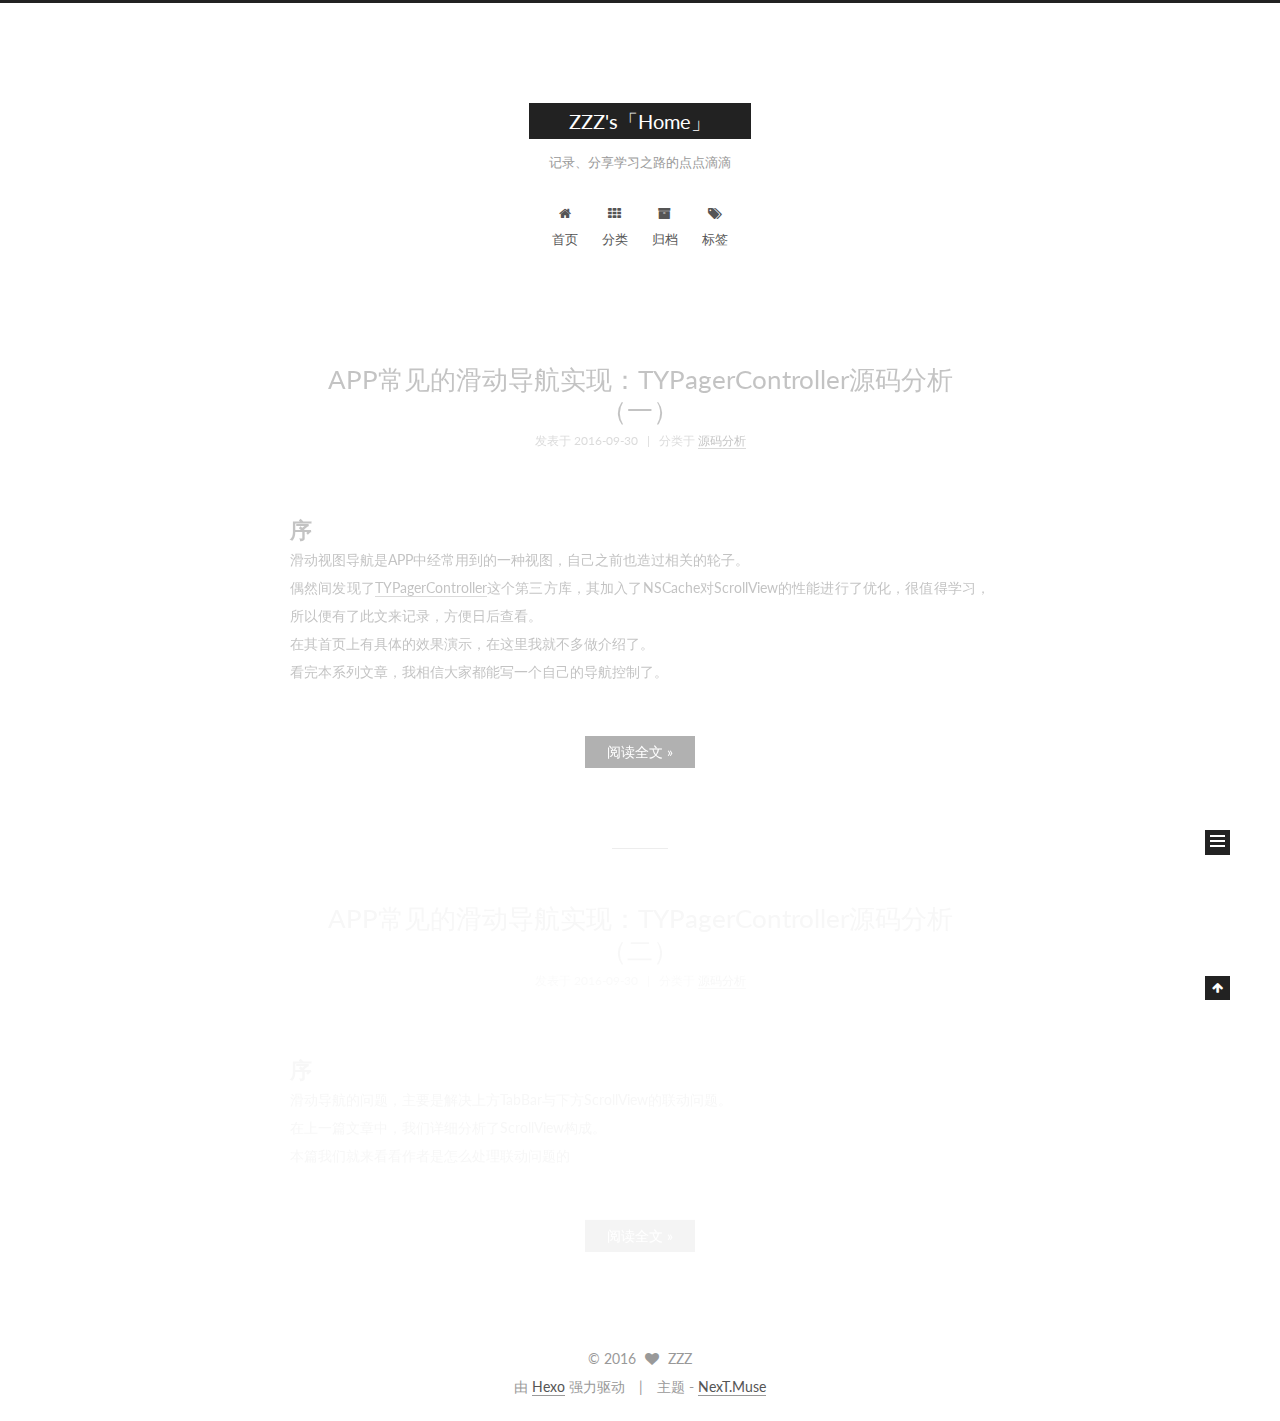
<file: index.html>
<!doctype html>



  


<html class="theme-next muse use-motion">
<head>
  <meta charset="UTF-8"/>
<meta http-equiv="X-UA-Compatible" content="IE=edge,chrome=1" />
<meta name="viewport" content="width=device-width, initial-scale=1, maximum-scale=1"/>



<meta http-equiv="Cache-Control" content="no-transform" />
<meta http-equiv="Cache-Control" content="no-siteapp" />












  
  
  <link href="/vendors/fancybox/source/jquery.fancybox.css?v=2.1.5" rel="stylesheet" type="text/css" />




  
  
  
  

  
    
    
  

  

  

  

  

  
    
    
    <link href="//fonts.googleapis.com/css?family=Lato:300,300italic,400,400italic,700,700italic&subset=latin,latin-ext" rel="stylesheet" type="text/css">
  






<link href="/vendors/font-awesome/css/font-awesome.min.css?v=4.4.0" rel="stylesheet" type="text/css" />

<link href="/css/main.css?v=5.0.1" rel="stylesheet" type="text/css" />


  <meta name="keywords" content="Hexo, NexT" />








  <link rel="shortcut icon" type="image/x-icon" href="/favicon.ico?v=5.0.1" />






<meta property="og:type" content="website">
<meta property="og:title" content="ZZZ's「Home」">
<meta property="og:url" content="http://yoursite.com/index.html">
<meta property="og:site_name" content="ZZZ's「Home」">
<meta name="twitter:card" content="summary">
<meta name="twitter:title" content="ZZZ's「Home」">



<script type="text/javascript" id="hexo.configuration">
  var NexT = window.NexT || {};
  var CONFIG = {
    scheme: 'Muse',
    sidebar: {"position":"left","display":"post"},
    fancybox: true,
    motion: true,
    duoshuo: {
      userId: 0,
      author: '博主'
    }
  };
</script>




  <link rel="canonical" href="http://yoursite.com/"/>

  <title> ZZZ's「Home」 </title>
</head>

<body itemscope itemtype="http://schema.org/WebPage" lang="zh-Hans">

  










  
  
    
  

  <div class="container one-collumn sidebar-position-left 
   page-home 
 ">
    <div class="headband"></div>

    <header id="header" class="header" itemscope itemtype="http://schema.org/WPHeader">
      <div class="header-inner"><div class="site-meta ">
  

  <div class="custom-logo-site-title">
    <a href="/"  class="brand" rel="start">
      <span class="logo-line-before"><i></i></span>
      <span class="site-title">ZZZ's「Home」</span>
      <span class="logo-line-after"><i></i></span>
    </a>
  </div>
  <p class="site-subtitle">记录、分享学习之路的点点滴滴</p>
</div>

<div class="site-nav-toggle">
  <button>
    <span class="btn-bar"></span>
    <span class="btn-bar"></span>
    <span class="btn-bar"></span>
  </button>
</div>

<nav class="site-nav">
  

  
    <ul id="menu" class="menu">
      
        
        <li class="menu-item menu-item-home">
          <a href="/" rel="section">
            
              <i class="menu-item-icon fa fa-fw fa-home"></i> <br />
            
            首页
          </a>
        </li>
      
        
        <li class="menu-item menu-item-categories">
          <a href="/categories" rel="section">
            
              <i class="menu-item-icon fa fa-fw fa-th"></i> <br />
            
            分类
          </a>
        </li>
      
        
        <li class="menu-item menu-item-archives">
          <a href="/archives" rel="section">
            
              <i class="menu-item-icon fa fa-fw fa-archive"></i> <br />
            
            归档
          </a>
        </li>
      
        
        <li class="menu-item menu-item-tags">
          <a href="/tags" rel="section">
            
              <i class="menu-item-icon fa fa-fw fa-tags"></i> <br />
            
            标签
          </a>
        </li>
      

      
    </ul>
  

  
</nav>

 </div>
    </header>

    <main id="main" class="main">
      <div class="main-inner">
        <div class="content-wrap">
          <div id="content" class="content">
            
  <section id="posts" class="posts-expand">
    
      

  
  

  
  
  

  <article class="post post-type-normal " itemscope itemtype="http://schema.org/Article">

    
      <header class="post-header">

        
        
          <h1 class="post-title" itemprop="name headline">
            
            
              
                
                <a class="post-title-link" href="/2016/09/30/APP常见的滑动导航实现：TYPagerController源码分析（一）/" itemprop="url">
                  APP常见的滑动导航实现：TYPagerController源码分析（一）
                </a>
              
            
          </h1>
        

        <div class="post-meta">
          <span class="post-time">
            <span class="post-meta-item-icon">
              <i class="fa fa-calendar-o"></i>
            </span>
            <span class="post-meta-item-text">发表于</span>
            <time itemprop="dateCreated" datetime="2016-09-30T13:43:32+08:00" content="2016-09-30">
              2016-09-30
            </time>
          </span>

          
            <span class="post-category" >
              &nbsp; | &nbsp;
              <span class="post-meta-item-icon">
                <i class="fa fa-folder-o"></i>
              </span>
              <span class="post-meta-item-text">分类于</span>
              
                <span itemprop="about" itemscope itemtype="https://schema.org/Thing">
                  <a href="/categories/源码分析/" itemprop="url" rel="index">
                    <span itemprop="name">源码分析</span>
                  </a>
                </span>

                
                

              
            </span>
          

          
            
          

          

          
          

          
        </div>
      </header>
    


    <div class="post-body" itemprop="articleBody">

      
      

      
        
          <h1 id="序"><a href="#序" class="headerlink" title="序"></a>序</h1><p>滑动视图导航是APP中经常用到的一种视图，自己之前也造过相关的轮子。<br>偶然间发现了<a href="https://github.com/12207480/TYPagerController">TYPagerController</a>这个第三方库，其加入了NSCache对ScrollView的性能进行了优化，很值得学习，所以便有了此文来记录，方便日后查看。<br>在其首页上有具体的效果演示，在这里我就不多做介绍了。<br>看完本系列文章，我相信大家都能写一个自己的导航控制了。</p>
          <div class="post-more-link text-center">
            <a class="btn" href="/2016/09/30/APP常见的滑动导航实现：TYPagerController源码分析（一）/#more" rel="contents">
              阅读全文 &raquo;
            </a>
          </div>
        
      
    </div>

    <div>
      
    </div>

    <div>
      
    </div>

    <footer class="post-footer">
      

      

      
      
        <div class="post-eof"></div>
      
    </footer>
  </article>


    
      

  
  

  
  
  

  <article class="post post-type-normal " itemscope itemtype="http://schema.org/Article">

    
      <header class="post-header">

        
        
          <h1 class="post-title" itemprop="name headline">
            
            
              
                
                <a class="post-title-link" href="/2016/09/30/APP常见的滑动导航实现：TYPagerController源码分析（二）/" itemprop="url">
                  APP常见的滑动导航实现：TYPagerController源码分析（二）
                </a>
              
            
          </h1>
        

        <div class="post-meta">
          <span class="post-time">
            <span class="post-meta-item-icon">
              <i class="fa fa-calendar-o"></i>
            </span>
            <span class="post-meta-item-text">发表于</span>
            <time itemprop="dateCreated" datetime="2016-09-30T12:13:01+08:00" content="2016-09-30">
              2016-09-30
            </time>
          </span>

          
            <span class="post-category" >
              &nbsp; | &nbsp;
              <span class="post-meta-item-icon">
                <i class="fa fa-folder-o"></i>
              </span>
              <span class="post-meta-item-text">分类于</span>
              
                <span itemprop="about" itemscope itemtype="https://schema.org/Thing">
                  <a href="/categories/源码分析/" itemprop="url" rel="index">
                    <span itemprop="name">源码分析</span>
                  </a>
                </span>

                
                

              
            </span>
          

          
            
          

          

          
          

          
        </div>
      </header>
    


    <div class="post-body" itemprop="articleBody">

      
      

      
        
          <h1 id="序"><a href="#序" class="headerlink" title="序"></a>序</h1><p>滑动导航的问题，主要是解决上方TabBar与下方ScrollView的联动问题。<br>在上一篇文章中，我们详细分析了ScrollView构成。<br>本篇我们就来看看作者是怎么处理联动问题的</p>
          <div class="post-more-link text-center">
            <a class="btn" href="/2016/09/30/APP常见的滑动导航实现：TYPagerController源码分析（二）/#more" rel="contents">
              阅读全文 &raquo;
            </a>
          </div>
        
      
    </div>

    <div>
      
    </div>

    <div>
      
    </div>

    <footer class="post-footer">
      

      

      
      
        <div class="post-eof"></div>
      
    </footer>
  </article>


    
  </section>

  


          </div>
          


          

        </div>
        
          
  
  <div class="sidebar-toggle">
    <div class="sidebar-toggle-line-wrap">
      <span class="sidebar-toggle-line sidebar-toggle-line-first"></span>
      <span class="sidebar-toggle-line sidebar-toggle-line-middle"></span>
      <span class="sidebar-toggle-line sidebar-toggle-line-last"></span>
    </div>
  </div>

  <aside id="sidebar" class="sidebar">
    <div class="sidebar-inner">

      

      

      <section class="site-overview sidebar-panel  sidebar-panel-active ">
        <div class="site-author motion-element" itemprop="author" itemscope itemtype="http://schema.org/Person">
          <img class="site-author-image" itemprop="image"
               src="/images/avatar.gif"
               alt="ZZZ" />
          <p class="site-author-name" itemprop="name">ZZZ</p>
          <p class="site-description motion-element" itemprop="description"></p>
        </div>
        <nav class="site-state motion-element">
          <div class="site-state-item site-state-posts">
            <a href="/archives">
              <span class="site-state-item-count">2</span>
              <span class="site-state-item-name">日志</span>
            </a>
          </div>

          
            <div class="site-state-item site-state-categories">
              <a href="/categories">
                <span class="site-state-item-count">1</span>
                <span class="site-state-item-name">分类</span>
              </a>
            </div>
          

          
            <div class="site-state-item site-state-tags">
              <a href="/tags">
                <span class="site-state-item-count">1</span>
                <span class="site-state-item-name">标签</span>
              </a>
            </div>
          

        </nav>

        

        <div class="links-of-author motion-element">
          
        </div>

        
        

        
        

      </section>

      

    </div>
  </aside>


        
      </div>
    </main>

    <footer id="footer" class="footer">
      <div class="footer-inner">
        <div class="copyright" >
  
  &copy; 
  <span itemprop="copyrightYear">2016</span>
  <span class="with-love">
    <i class="fa fa-heart"></i>
  </span>
  <span class="author" itemprop="copyrightHolder">ZZZ</span>
</div>

<div class="powered-by">
  由 <a class="theme-link" href="https://hexo.io">Hexo</a> 强力驱动
</div>

<div class="theme-info">
  主题 -
  <a class="theme-link" href="https://github.com/iissnan/hexo-theme-next">
    NexT.Muse
  </a>
</div>

        

        
      </div>
    </footer>

    <div class="back-to-top">
      <i class="fa fa-arrow-up"></i>
    </div>
  </div>

  

<script type="text/javascript">
  if (Object.prototype.toString.call(window.Promise) !== '[object Function]') {
    window.Promise = null;
  }
</script>









  



  
  <script type="text/javascript" src="/vendors/jquery/index.js?v=2.1.3"></script>

  
  <script type="text/javascript" src="/vendors/fastclick/lib/fastclick.min.js?v=1.0.6"></script>

  
  <script type="text/javascript" src="/vendors/jquery_lazyload/jquery.lazyload.js?v=1.9.7"></script>

  
  <script type="text/javascript" src="/vendors/velocity/velocity.min.js?v=1.2.1"></script>

  
  <script type="text/javascript" src="/vendors/velocity/velocity.ui.min.js?v=1.2.1"></script>

  
  <script type="text/javascript" src="/vendors/fancybox/source/jquery.fancybox.pack.js?v=2.1.5"></script>


  


  <script type="text/javascript" src="/js/src/utils.js?v=5.0.1"></script>

  <script type="text/javascript" src="/js/src/motion.js?v=5.0.1"></script>



  
  

  

  


  <script type="text/javascript" src="/js/src/bootstrap.js?v=5.0.1"></script>



  



  




  
  

  

  

  

</body>
</html>
</file>
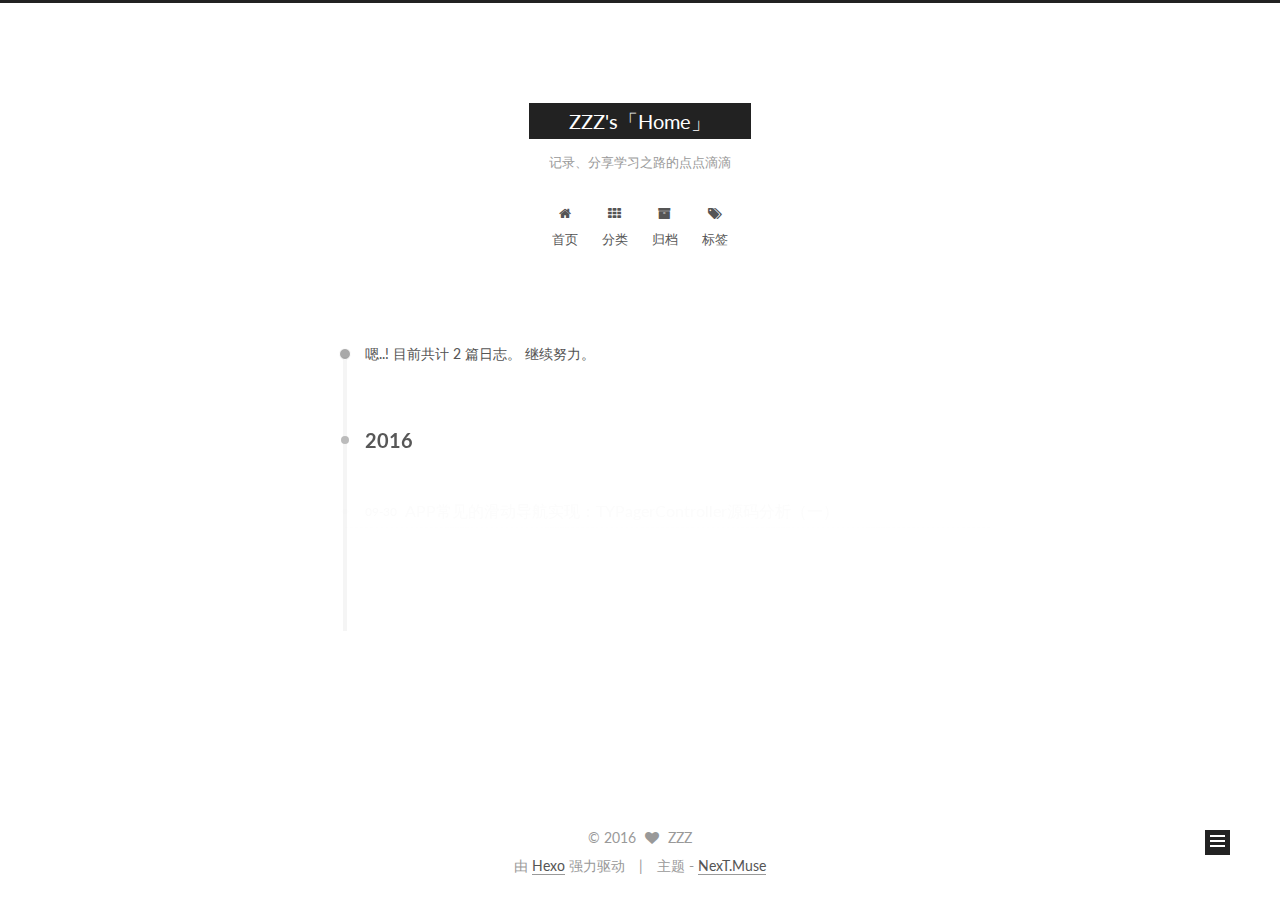
<file: archives/index.html>
<!doctype html>



  


<html class="theme-next muse use-motion">
<head>
  <meta charset="UTF-8"/>
<meta http-equiv="X-UA-Compatible" content="IE=edge,chrome=1" />
<meta name="viewport" content="width=device-width, initial-scale=1, maximum-scale=1"/>



<meta http-equiv="Cache-Control" content="no-transform" />
<meta http-equiv="Cache-Control" content="no-siteapp" />












  
  
  <link href="/vendors/fancybox/source/jquery.fancybox.css?v=2.1.5" rel="stylesheet" type="text/css" />




  
  
  
  

  
    
    
  

  

  

  

  

  
    
    
    <link href="//fonts.googleapis.com/css?family=Lato:300,300italic,400,400italic,700,700italic&subset=latin,latin-ext" rel="stylesheet" type="text/css">
  






<link href="/vendors/font-awesome/css/font-awesome.min.css?v=4.4.0" rel="stylesheet" type="text/css" />

<link href="/css/main.css?v=5.0.1" rel="stylesheet" type="text/css" />


  <meta name="keywords" content="Hexo, NexT" />








  <link rel="shortcut icon" type="image/x-icon" href="/favicon.ico?v=5.0.1" />






<meta property="og:type" content="website">
<meta property="og:title" content="ZZZ's「Home」">
<meta property="og:url" content="http://yoursite.com/archives/index.html">
<meta property="og:site_name" content="ZZZ's「Home」">
<meta name="twitter:card" content="summary">
<meta name="twitter:title" content="ZZZ's「Home」">



<script type="text/javascript" id="hexo.configuration">
  var NexT = window.NexT || {};
  var CONFIG = {
    scheme: 'Muse',
    sidebar: {"position":"left","display":"post"},
    fancybox: true,
    motion: true,
    duoshuo: {
      userId: 0,
      author: '博主'
    }
  };
</script>




  <link rel="canonical" href="http://yoursite.com/archives/"/>

  <title> 归档 | ZZZ's「Home」 </title>
</head>

<body itemscope itemtype="http://schema.org/WebPage" lang="zh-Hans">

  










  
  
    
  

  <div class="container one-collumn sidebar-position-left  page-archive  ">
    <div class="headband"></div>

    <header id="header" class="header" itemscope itemtype="http://schema.org/WPHeader">
      <div class="header-inner"><div class="site-meta ">
  

  <div class="custom-logo-site-title">
    <a href="/"  class="brand" rel="start">
      <span class="logo-line-before"><i></i></span>
      <span class="site-title">ZZZ's「Home」</span>
      <span class="logo-line-after"><i></i></span>
    </a>
  </div>
  <p class="site-subtitle">记录、分享学习之路的点点滴滴</p>
</div>

<div class="site-nav-toggle">
  <button>
    <span class="btn-bar"></span>
    <span class="btn-bar"></span>
    <span class="btn-bar"></span>
  </button>
</div>

<nav class="site-nav">
  

  
    <ul id="menu" class="menu">
      
        
        <li class="menu-item menu-item-home">
          <a href="/" rel="section">
            
              <i class="menu-item-icon fa fa-fw fa-home"></i> <br />
            
            首页
          </a>
        </li>
      
        
        <li class="menu-item menu-item-categories">
          <a href="/categories" rel="section">
            
              <i class="menu-item-icon fa fa-fw fa-th"></i> <br />
            
            分类
          </a>
        </li>
      
        
        <li class="menu-item menu-item-archives">
          <a href="/archives" rel="section">
            
              <i class="menu-item-icon fa fa-fw fa-archive"></i> <br />
            
            归档
          </a>
        </li>
      
        
        <li class="menu-item menu-item-tags">
          <a href="/tags" rel="section">
            
              <i class="menu-item-icon fa fa-fw fa-tags"></i> <br />
            
            标签
          </a>
        </li>
      

      
    </ul>
  

  
</nav>

 </div>
    </header>

    <main id="main" class="main">
      <div class="main-inner">
        <div class="content-wrap">
          <div id="content" class="content">
            

  <section id="posts" class="posts-collapse">
    <span class="archive-move-on"></span>

    <span class="archive-page-counter">
      
      
      
        
      
      嗯..! 目前共计 2 篇日志。 继续努力。
    </span>

    

      
      
      

      
        
        <div class="collection-title">
          <h2 class="archive-year motion-element" id="archive-year-2016">2016</h2>
        </div>
      
      

      

  <article class="post post-type-normal" itemscope itemtype="http://schema.org/Article">
    <header class="post-header">

      <h1 class="post-title">
        
            <a class="post-title-link" href="/2016/09/30/APP常见的滑动导航实现：TYPagerController源码分析（一）/" itemprop="url">
              
                <span itemprop="name">APP常见的滑动导航实现：TYPagerController源码分析（一）</span>
              
            </a>
        
      </h1>

      <div class="post-meta">
        <time class="post-time" itemprop="dateCreated"
              datetime="2016-09-30T13:43:32+08:00"
              content="2016-09-30" >
          09-30
        </time>
      </div>

    </header>
  </article>



    

      
      
      

      
      

      

  <article class="post post-type-normal" itemscope itemtype="http://schema.org/Article">
    <header class="post-header">

      <h1 class="post-title">
        
            <a class="post-title-link" href="/2016/09/30/APP常见的滑动导航实现：TYPagerController源码分析（二）/" itemprop="url">
              
                <span itemprop="name">APP常见的滑动导航实现：TYPagerController源码分析（二）</span>
              
            </a>
        
      </h1>

      <div class="post-meta">
        <time class="post-time" itemprop="dateCreated"
              datetime="2016-09-30T12:13:01+08:00"
              content="2016-09-30" >
          09-30
        </time>
      </div>

    </header>
  </article>



    

  </section>

  



          </div>
          


          

        </div>
        
          
  
  <div class="sidebar-toggle">
    <div class="sidebar-toggle-line-wrap">
      <span class="sidebar-toggle-line sidebar-toggle-line-first"></span>
      <span class="sidebar-toggle-line sidebar-toggle-line-middle"></span>
      <span class="sidebar-toggle-line sidebar-toggle-line-last"></span>
    </div>
  </div>

  <aside id="sidebar" class="sidebar">
    <div class="sidebar-inner">

      

      

      <section class="site-overview sidebar-panel  sidebar-panel-active ">
        <div class="site-author motion-element" itemprop="author" itemscope itemtype="http://schema.org/Person">
          <img class="site-author-image" itemprop="image"
               src="/images/avatar.gif"
               alt="ZZZ" />
          <p class="site-author-name" itemprop="name">ZZZ</p>
          <p class="site-description motion-element" itemprop="description"></p>
        </div>
        <nav class="site-state motion-element">
          <div class="site-state-item site-state-posts">
            <a href="/archives">
              <span class="site-state-item-count">2</span>
              <span class="site-state-item-name">日志</span>
            </a>
          </div>

          
            <div class="site-state-item site-state-categories">
              <a href="/categories">
                <span class="site-state-item-count">1</span>
                <span class="site-state-item-name">分类</span>
              </a>
            </div>
          

          
            <div class="site-state-item site-state-tags">
              <a href="/tags">
                <span class="site-state-item-count">1</span>
                <span class="site-state-item-name">标签</span>
              </a>
            </div>
          

        </nav>

        

        <div class="links-of-author motion-element">
          
        </div>

        
        

        
        

      </section>

      

    </div>
  </aside>


        
      </div>
    </main>

    <footer id="footer" class="footer">
      <div class="footer-inner">
        <div class="copyright" >
  
  &copy; 
  <span itemprop="copyrightYear">2016</span>
  <span class="with-love">
    <i class="fa fa-heart"></i>
  </span>
  <span class="author" itemprop="copyrightHolder">ZZZ</span>
</div>

<div class="powered-by">
  由 <a class="theme-link" href="https://hexo.io">Hexo</a> 强力驱动
</div>

<div class="theme-info">
  主题 -
  <a class="theme-link" href="https://github.com/iissnan/hexo-theme-next">
    NexT.Muse
  </a>
</div>

        

        
      </div>
    </footer>

    <div class="back-to-top">
      <i class="fa fa-arrow-up"></i>
    </div>
  </div>

  

<script type="text/javascript">
  if (Object.prototype.toString.call(window.Promise) !== '[object Function]') {
    window.Promise = null;
  }
</script>









  



  
  <script type="text/javascript" src="/vendors/jquery/index.js?v=2.1.3"></script>

  
  <script type="text/javascript" src="/vendors/fastclick/lib/fastclick.min.js?v=1.0.6"></script>

  
  <script type="text/javascript" src="/vendors/jquery_lazyload/jquery.lazyload.js?v=1.9.7"></script>

  
  <script type="text/javascript" src="/vendors/velocity/velocity.min.js?v=1.2.1"></script>

  
  <script type="text/javascript" src="/vendors/velocity/velocity.ui.min.js?v=1.2.1"></script>

  
  <script type="text/javascript" src="/vendors/fancybox/source/jquery.fancybox.pack.js?v=2.1.5"></script>


  


  <script type="text/javascript" src="/js/src/utils.js?v=5.0.1"></script>

  <script type="text/javascript" src="/js/src/motion.js?v=5.0.1"></script>



  
  

  
  
    <script type="text/javascript" id="motion.page.archive">
      $('.archive-year').velocity('transition.slideLeftIn');
    </script>
  


  


  <script type="text/javascript" src="/js/src/bootstrap.js?v=5.0.1"></script>



  



  




  
  

  

  

  

</body>
</html>
</file>
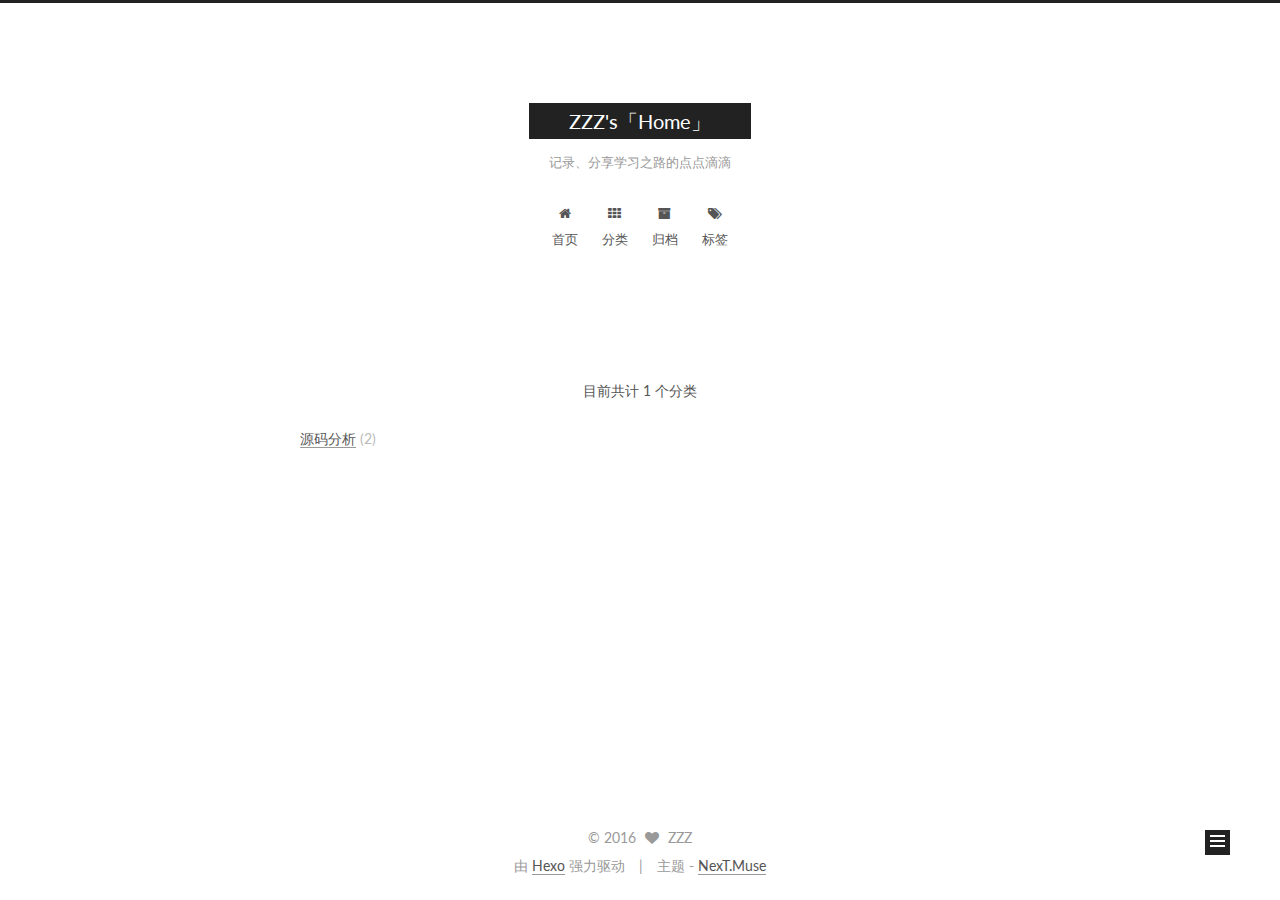
<file: categories/index.html>
<!doctype html>



  


<html class="theme-next muse use-motion">
<head>
  <meta charset="UTF-8"/>
<meta http-equiv="X-UA-Compatible" content="IE=edge,chrome=1" />
<meta name="viewport" content="width=device-width, initial-scale=1, maximum-scale=1"/>



<meta http-equiv="Cache-Control" content="no-transform" />
<meta http-equiv="Cache-Control" content="no-siteapp" />












  
  
  <link href="/vendors/fancybox/source/jquery.fancybox.css?v=2.1.5" rel="stylesheet" type="text/css" />




  
  
  
  

  
    
    
  

  

  

  

  

  
    
    
    <link href="//fonts.googleapis.com/css?family=Lato:300,300italic,400,400italic,700,700italic&subset=latin,latin-ext" rel="stylesheet" type="text/css">
  






<link href="/vendors/font-awesome/css/font-awesome.min.css?v=4.4.0" rel="stylesheet" type="text/css" />

<link href="/css/main.css?v=5.0.1" rel="stylesheet" type="text/css" />


  <meta name="keywords" content="Hexo, NexT" />








  <link rel="shortcut icon" type="image/x-icon" href="/favicon.ico?v=5.0.1" />






<meta property="og:type" content="website">
<meta property="og:title" content="分类">
<meta property="og:url" content="http://yoursite.com/categories/index.html">
<meta property="og:site_name" content="ZZZ's「Home」">
<meta property="og:updated_time" content="2016-09-30T05:20:33.000Z">
<meta name="twitter:card" content="summary">
<meta name="twitter:title" content="分类">



<script type="text/javascript" id="hexo.configuration">
  var NexT = window.NexT || {};
  var CONFIG = {
    scheme: 'Muse',
    sidebar: {"position":"left","display":"post"},
    fancybox: true,
    motion: true,
    duoshuo: {
      userId: 0,
      author: '博主'
    }
  };
</script>




  <link rel="canonical" href="http://yoursite.com/categories/"/>

  <title>
  

  
    分类 | ZZZ's「Home」
  
</title>
</head>

<body itemscope itemtype="http://schema.org/WebPage" lang="zh-Hans">

  










  
  
    
  

  <div class="container one-collumn sidebar-position-left  ">
    <div class="headband"></div>

    <header id="header" class="header" itemscope itemtype="http://schema.org/WPHeader">
      <div class="header-inner"><div class="site-meta ">
  

  <div class="custom-logo-site-title">
    <a href="/"  class="brand" rel="start">
      <span class="logo-line-before"><i></i></span>
      <span class="site-title">ZZZ's「Home」</span>
      <span class="logo-line-after"><i></i></span>
    </a>
  </div>
  <p class="site-subtitle">记录、分享学习之路的点点滴滴</p>
</div>

<div class="site-nav-toggle">
  <button>
    <span class="btn-bar"></span>
    <span class="btn-bar"></span>
    <span class="btn-bar"></span>
  </button>
</div>

<nav class="site-nav">
  

  
    <ul id="menu" class="menu">
      
        
        <li class="menu-item menu-item-home">
          <a href="/" rel="section">
            
              <i class="menu-item-icon fa fa-fw fa-home"></i> <br />
            
            首页
          </a>
        </li>
      
        
        <li class="menu-item menu-item-categories">
          <a href="/categories" rel="section">
            
              <i class="menu-item-icon fa fa-fw fa-th"></i> <br />
            
            分类
          </a>
        </li>
      
        
        <li class="menu-item menu-item-archives">
          <a href="/archives" rel="section">
            
              <i class="menu-item-icon fa fa-fw fa-archive"></i> <br />
            
            归档
          </a>
        </li>
      
        
        <li class="menu-item menu-item-tags">
          <a href="/tags" rel="section">
            
              <i class="menu-item-icon fa fa-fw fa-tags"></i> <br />
            
            标签
          </a>
        </li>
      

      
    </ul>
  

  
</nav>

 </div>
    </header>

    <main id="main" class="main">
      <div class="main-inner">
        <div class="content-wrap">
          <div id="content" class="content">
            

  <div id="posts" class="posts-expand">
    
    
      <div class="category-all-page">
        <div class="category-all-title">
            目前共计 1 个分类
        </div>
        <div class="category-all">
          <ul class="category-list"><li class="category-list-item"><a class="category-list-link" href="/categories/源码分析/">源码分析</a><span class="category-list-count">2</span></li></ul>
        </div>
      </div>
    
  </div>


          </div>
          


          
  <div class="comments" id="comments">
    
  </div>


        </div>
        
          
  
  <div class="sidebar-toggle">
    <div class="sidebar-toggle-line-wrap">
      <span class="sidebar-toggle-line sidebar-toggle-line-first"></span>
      <span class="sidebar-toggle-line sidebar-toggle-line-middle"></span>
      <span class="sidebar-toggle-line sidebar-toggle-line-last"></span>
    </div>
  </div>

  <aside id="sidebar" class="sidebar">
    <div class="sidebar-inner">

      

      

      <section class="site-overview sidebar-panel  sidebar-panel-active ">
        <div class="site-author motion-element" itemprop="author" itemscope itemtype="http://schema.org/Person">
          <img class="site-author-image" itemprop="image"
               src="/images/avatar.gif"
               alt="ZZZ" />
          <p class="site-author-name" itemprop="name">ZZZ</p>
          <p class="site-description motion-element" itemprop="description"></p>
        </div>
        <nav class="site-state motion-element">
          <div class="site-state-item site-state-posts">
            <a href="/archives">
              <span class="site-state-item-count">2</span>
              <span class="site-state-item-name">日志</span>
            </a>
          </div>

          
            <div class="site-state-item site-state-categories">
              <a href="/categories">
                <span class="site-state-item-count">1</span>
                <span class="site-state-item-name">分类</span>
              </a>
            </div>
          

          
            <div class="site-state-item site-state-tags">
              <a href="/tags">
                <span class="site-state-item-count">1</span>
                <span class="site-state-item-name">标签</span>
              </a>
            </div>
          

        </nav>

        

        <div class="links-of-author motion-element">
          
        </div>

        
        

        
        

      </section>

      

    </div>
  </aside>


        
      </div>
    </main>

    <footer id="footer" class="footer">
      <div class="footer-inner">
        <div class="copyright" >
  
  &copy; 
  <span itemprop="copyrightYear">2016</span>
  <span class="with-love">
    <i class="fa fa-heart"></i>
  </span>
  <span class="author" itemprop="copyrightHolder">ZZZ</span>
</div>

<div class="powered-by">
  由 <a class="theme-link" href="https://hexo.io">Hexo</a> 强力驱动
</div>

<div class="theme-info">
  主题 -
  <a class="theme-link" href="https://github.com/iissnan/hexo-theme-next">
    NexT.Muse
  </a>
</div>

        

        
      </div>
    </footer>

    <div class="back-to-top">
      <i class="fa fa-arrow-up"></i>
    </div>
  </div>

  

<script type="text/javascript">
  if (Object.prototype.toString.call(window.Promise) !== '[object Function]') {
    window.Promise = null;
  }
</script>









  



  
  <script type="text/javascript" src="/vendors/jquery/index.js?v=2.1.3"></script>

  
  <script type="text/javascript" src="/vendors/fastclick/lib/fastclick.min.js?v=1.0.6"></script>

  
  <script type="text/javascript" src="/vendors/jquery_lazyload/jquery.lazyload.js?v=1.9.7"></script>

  
  <script type="text/javascript" src="/vendors/velocity/velocity.min.js?v=1.2.1"></script>

  
  <script type="text/javascript" src="/vendors/velocity/velocity.ui.min.js?v=1.2.1"></script>

  
  <script type="text/javascript" src="/vendors/fancybox/source/jquery.fancybox.pack.js?v=2.1.5"></script>


  


  <script type="text/javascript" src="/js/src/utils.js?v=5.0.1"></script>

  <script type="text/javascript" src="/js/src/motion.js?v=5.0.1"></script>



  
  

  

  


  <script type="text/javascript" src="/js/src/bootstrap.js?v=5.0.1"></script>



  



  




  
  

  

  

  

</body>
</html>
</file>
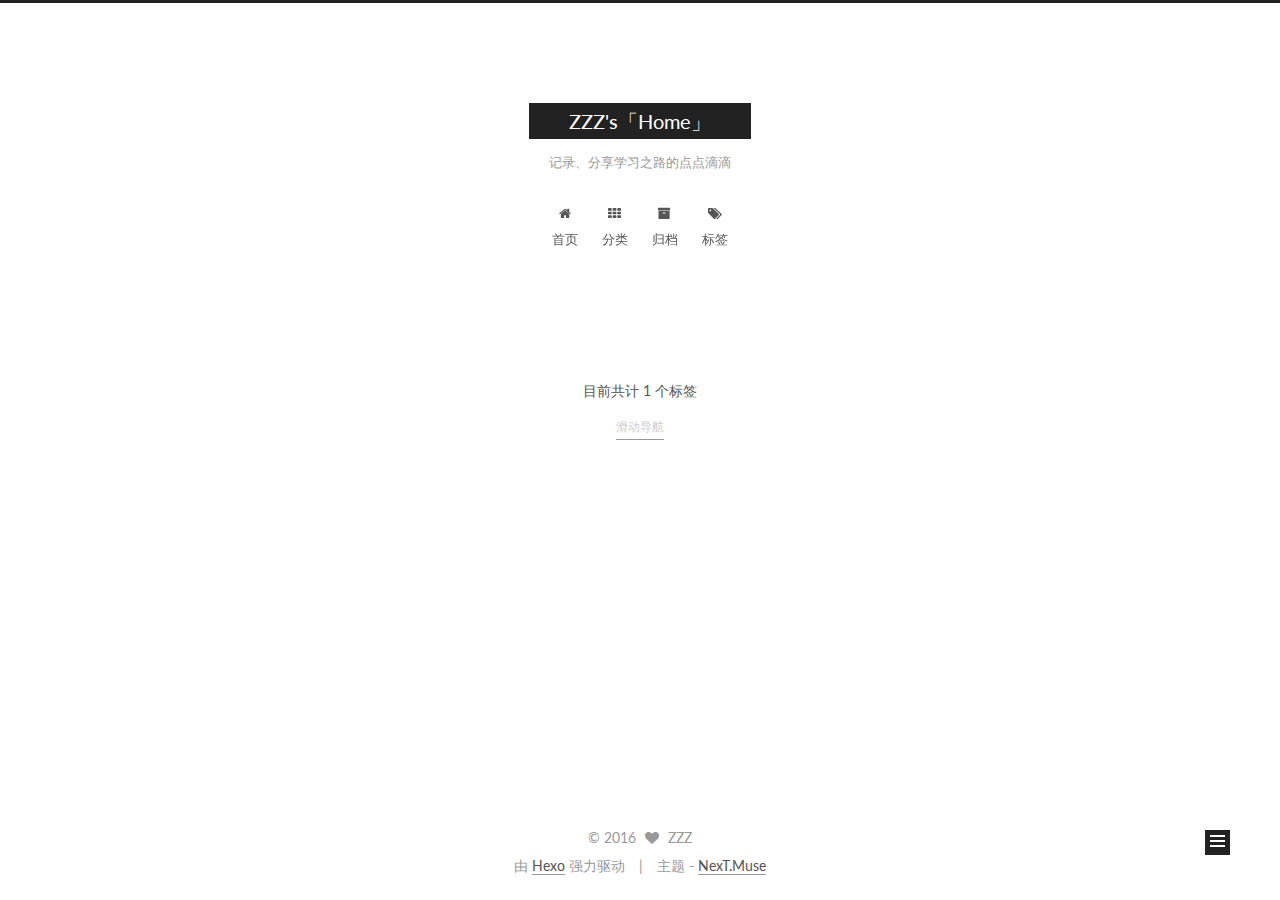
<file: tags/index.html>
<!doctype html>



  


<html class="theme-next muse use-motion">
<head>
  <meta charset="UTF-8"/>
<meta http-equiv="X-UA-Compatible" content="IE=edge,chrome=1" />
<meta name="viewport" content="width=device-width, initial-scale=1, maximum-scale=1"/>



<meta http-equiv="Cache-Control" content="no-transform" />
<meta http-equiv="Cache-Control" content="no-siteapp" />












  
  
  <link href="/vendors/fancybox/source/jquery.fancybox.css?v=2.1.5" rel="stylesheet" type="text/css" />




  
  
  
  

  
    
    
  

  

  

  

  

  
    
    
    <link href="//fonts.googleapis.com/css?family=Lato:300,300italic,400,400italic,700,700italic&subset=latin,latin-ext" rel="stylesheet" type="text/css">
  






<link href="/vendors/font-awesome/css/font-awesome.min.css?v=4.4.0" rel="stylesheet" type="text/css" />

<link href="/css/main.css?v=5.0.1" rel="stylesheet" type="text/css" />


  <meta name="keywords" content="Hexo, NexT" />








  <link rel="shortcut icon" type="image/x-icon" href="/favicon.ico?v=5.0.1" />






<meta property="og:type" content="website">
<meta property="og:title" content="tags">
<meta property="og:url" content="http://yoursite.com/tags/index.html">
<meta property="og:site_name" content="ZZZ's「Home」">
<meta property="og:updated_time" content="2016-09-30T05:21:14.000Z">
<meta name="twitter:card" content="summary">
<meta name="twitter:title" content="tags">



<script type="text/javascript" id="hexo.configuration">
  var NexT = window.NexT || {};
  var CONFIG = {
    scheme: 'Muse',
    sidebar: {"position":"left","display":"post"},
    fancybox: true,
    motion: true,
    duoshuo: {
      userId: 0,
      author: '博主'
    }
  };
</script>




  <link rel="canonical" href="http://yoursite.com/tags/"/>

  <title>
  

  
    标签 | ZZZ's「Home」
  
</title>
</head>

<body itemscope itemtype="http://schema.org/WebPage" lang="zh-Hans">

  










  
  
    
  

  <div class="container one-collumn sidebar-position-left  ">
    <div class="headband"></div>

    <header id="header" class="header" itemscope itemtype="http://schema.org/WPHeader">
      <div class="header-inner"><div class="site-meta ">
  

  <div class="custom-logo-site-title">
    <a href="/"  class="brand" rel="start">
      <span class="logo-line-before"><i></i></span>
      <span class="site-title">ZZZ's「Home」</span>
      <span class="logo-line-after"><i></i></span>
    </a>
  </div>
  <p class="site-subtitle">记录、分享学习之路的点点滴滴</p>
</div>

<div class="site-nav-toggle">
  <button>
    <span class="btn-bar"></span>
    <span class="btn-bar"></span>
    <span class="btn-bar"></span>
  </button>
</div>

<nav class="site-nav">
  

  
    <ul id="menu" class="menu">
      
        
        <li class="menu-item menu-item-home">
          <a href="/" rel="section">
            
              <i class="menu-item-icon fa fa-fw fa-home"></i> <br />
            
            首页
          </a>
        </li>
      
        
        <li class="menu-item menu-item-categories">
          <a href="/categories" rel="section">
            
              <i class="menu-item-icon fa fa-fw fa-th"></i> <br />
            
            分类
          </a>
        </li>
      
        
        <li class="menu-item menu-item-archives">
          <a href="/archives" rel="section">
            
              <i class="menu-item-icon fa fa-fw fa-archive"></i> <br />
            
            归档
          </a>
        </li>
      
        
        <li class="menu-item menu-item-tags">
          <a href="/tags" rel="section">
            
              <i class="menu-item-icon fa fa-fw fa-tags"></i> <br />
            
            标签
          </a>
        </li>
      

      
    </ul>
  

  
</nav>

 </div>
    </header>

    <main id="main" class="main">
      <div class="main-inner">
        <div class="content-wrap">
          <div id="content" class="content">
            

  <div id="posts" class="posts-expand">
    
    
      <div class="tag-cloud">
        <div class="tag-cloud-title">
            目前共计 1 个标签
        </div>
        <div class="tag-cloud-tags">
          <a href="/tags/滑动导航/" style="font-size: 12px; color: #ccc">滑动导航</a>
        </div>
      </div>
    
  </div>


          </div>
          


          
  <div class="comments" id="comments">
    
  </div>


        </div>
        
          
  
  <div class="sidebar-toggle">
    <div class="sidebar-toggle-line-wrap">
      <span class="sidebar-toggle-line sidebar-toggle-line-first"></span>
      <span class="sidebar-toggle-line sidebar-toggle-line-middle"></span>
      <span class="sidebar-toggle-line sidebar-toggle-line-last"></span>
    </div>
  </div>

  <aside id="sidebar" class="sidebar">
    <div class="sidebar-inner">

      

      

      <section class="site-overview sidebar-panel  sidebar-panel-active ">
        <div class="site-author motion-element" itemprop="author" itemscope itemtype="http://schema.org/Person">
          <img class="site-author-image" itemprop="image"
               src="/images/avatar.gif"
               alt="ZZZ" />
          <p class="site-author-name" itemprop="name">ZZZ</p>
          <p class="site-description motion-element" itemprop="description"></p>
        </div>
        <nav class="site-state motion-element">
          <div class="site-state-item site-state-posts">
            <a href="/archives">
              <span class="site-state-item-count">2</span>
              <span class="site-state-item-name">日志</span>
            </a>
          </div>

          
            <div class="site-state-item site-state-categories">
              <a href="/categories">
                <span class="site-state-item-count">1</span>
                <span class="site-state-item-name">分类</span>
              </a>
            </div>
          

          
            <div class="site-state-item site-state-tags">
              <a href="/tags">
                <span class="site-state-item-count">1</span>
                <span class="site-state-item-name">标签</span>
              </a>
            </div>
          

        </nav>

        

        <div class="links-of-author motion-element">
          
        </div>

        
        

        
        

      </section>

      

    </div>
  </aside>


        
      </div>
    </main>

    <footer id="footer" class="footer">
      <div class="footer-inner">
        <div class="copyright" >
  
  &copy; 
  <span itemprop="copyrightYear">2016</span>
  <span class="with-love">
    <i class="fa fa-heart"></i>
  </span>
  <span class="author" itemprop="copyrightHolder">ZZZ</span>
</div>

<div class="powered-by">
  由 <a class="theme-link" href="https://hexo.io">Hexo</a> 强力驱动
</div>

<div class="theme-info">
  主题 -
  <a class="theme-link" href="https://github.com/iissnan/hexo-theme-next">
    NexT.Muse
  </a>
</div>

        

        
      </div>
    </footer>

    <div class="back-to-top">
      <i class="fa fa-arrow-up"></i>
    </div>
  </div>

  

<script type="text/javascript">
  if (Object.prototype.toString.call(window.Promise) !== '[object Function]') {
    window.Promise = null;
  }
</script>









  



  
  <script type="text/javascript" src="/vendors/jquery/index.js?v=2.1.3"></script>

  
  <script type="text/javascript" src="/vendors/fastclick/lib/fastclick.min.js?v=1.0.6"></script>

  
  <script type="text/javascript" src="/vendors/jquery_lazyload/jquery.lazyload.js?v=1.9.7"></script>

  
  <script type="text/javascript" src="/vendors/velocity/velocity.min.js?v=1.2.1"></script>

  
  <script type="text/javascript" src="/vendors/velocity/velocity.ui.min.js?v=1.2.1"></script>

  
  <script type="text/javascript" src="/vendors/fancybox/source/jquery.fancybox.pack.js?v=2.1.5"></script>


  


  <script type="text/javascript" src="/js/src/utils.js?v=5.0.1"></script>

  <script type="text/javascript" src="/js/src/motion.js?v=5.0.1"></script>



  
  

  

  


  <script type="text/javascript" src="/js/src/bootstrap.js?v=5.0.1"></script>



  



  




  
  

  

  

  

</body>
</html>
</file>
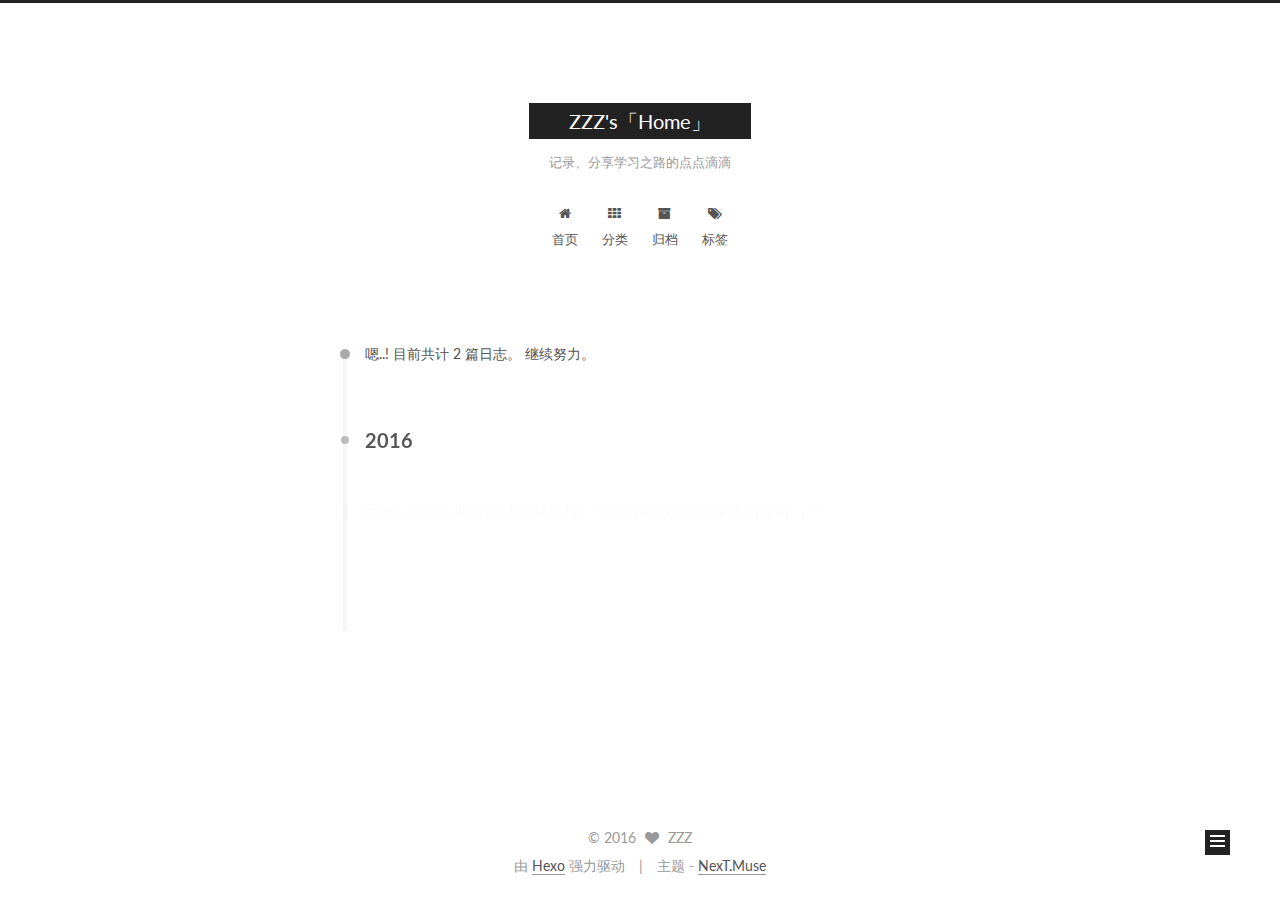
<file: archives/2016/index.html>
<!doctype html>



  


<html class="theme-next muse use-motion">
<head>
  <meta charset="UTF-8"/>
<meta http-equiv="X-UA-Compatible" content="IE=edge,chrome=1" />
<meta name="viewport" content="width=device-width, initial-scale=1, maximum-scale=1"/>



<meta http-equiv="Cache-Control" content="no-transform" />
<meta http-equiv="Cache-Control" content="no-siteapp" />












  
  
  <link href="/vendors/fancybox/source/jquery.fancybox.css?v=2.1.5" rel="stylesheet" type="text/css" />




  
  
  
  

  
    
    
  

  

  

  

  

  
    
    
    <link href="//fonts.googleapis.com/css?family=Lato:300,300italic,400,400italic,700,700italic&subset=latin,latin-ext" rel="stylesheet" type="text/css">
  






<link href="/vendors/font-awesome/css/font-awesome.min.css?v=4.4.0" rel="stylesheet" type="text/css" />

<link href="/css/main.css?v=5.0.1" rel="stylesheet" type="text/css" />


  <meta name="keywords" content="Hexo, NexT" />








  <link rel="shortcut icon" type="image/x-icon" href="/favicon.ico?v=5.0.1" />






<meta property="og:type" content="website">
<meta property="og:title" content="ZZZ's「Home」">
<meta property="og:url" content="http://yoursite.com/archives/2016/index.html">
<meta property="og:site_name" content="ZZZ's「Home」">
<meta name="twitter:card" content="summary">
<meta name="twitter:title" content="ZZZ's「Home」">



<script type="text/javascript" id="hexo.configuration">
  var NexT = window.NexT || {};
  var CONFIG = {
    scheme: 'Muse',
    sidebar: {"position":"left","display":"post"},
    fancybox: true,
    motion: true,
    duoshuo: {
      userId: 0,
      author: '博主'
    }
  };
</script>




  <link rel="canonical" href="http://yoursite.com/archives/2016/"/>

  <title> 归档 | ZZZ's「Home」 </title>
</head>

<body itemscope itemtype="http://schema.org/WebPage" lang="zh-Hans">

  










  
  
    
  

  <div class="container one-collumn sidebar-position-left  page-archive  ">
    <div class="headband"></div>

    <header id="header" class="header" itemscope itemtype="http://schema.org/WPHeader">
      <div class="header-inner"><div class="site-meta ">
  

  <div class="custom-logo-site-title">
    <a href="/"  class="brand" rel="start">
      <span class="logo-line-before"><i></i></span>
      <span class="site-title">ZZZ's「Home」</span>
      <span class="logo-line-after"><i></i></span>
    </a>
  </div>
  <p class="site-subtitle">记录、分享学习之路的点点滴滴</p>
</div>

<div class="site-nav-toggle">
  <button>
    <span class="btn-bar"></span>
    <span class="btn-bar"></span>
    <span class="btn-bar"></span>
  </button>
</div>

<nav class="site-nav">
  

  
    <ul id="menu" class="menu">
      
        
        <li class="menu-item menu-item-home">
          <a href="/" rel="section">
            
              <i class="menu-item-icon fa fa-fw fa-home"></i> <br />
            
            首页
          </a>
        </li>
      
        
        <li class="menu-item menu-item-categories">
          <a href="/categories" rel="section">
            
              <i class="menu-item-icon fa fa-fw fa-th"></i> <br />
            
            分类
          </a>
        </li>
      
        
        <li class="menu-item menu-item-archives">
          <a href="/archives" rel="section">
            
              <i class="menu-item-icon fa fa-fw fa-archive"></i> <br />
            
            归档
          </a>
        </li>
      
        
        <li class="menu-item menu-item-tags">
          <a href="/tags" rel="section">
            
              <i class="menu-item-icon fa fa-fw fa-tags"></i> <br />
            
            标签
          </a>
        </li>
      

      
    </ul>
  

  
</nav>

 </div>
    </header>

    <main id="main" class="main">
      <div class="main-inner">
        <div class="content-wrap">
          <div id="content" class="content">
            

  <section id="posts" class="posts-collapse">
    <span class="archive-move-on"></span>

    <span class="archive-page-counter">
      
      
      
        
      
      嗯..! 目前共计 2 篇日志。 继续努力。
    </span>

    

      
      
      

      
        
        <div class="collection-title">
          <h2 class="archive-year motion-element" id="archive-year-2016">2016</h2>
        </div>
      
      

      

  <article class="post post-type-normal" itemscope itemtype="http://schema.org/Article">
    <header class="post-header">

      <h1 class="post-title">
        
            <a class="post-title-link" href="/2016/09/30/APP常见的滑动导航实现：TYPagerController源码分析（一）/" itemprop="url">
              
                <span itemprop="name">APP常见的滑动导航实现：TYPagerController源码分析（一）</span>
              
            </a>
        
      </h1>

      <div class="post-meta">
        <time class="post-time" itemprop="dateCreated"
              datetime="2016-09-30T13:43:32+08:00"
              content="2016-09-30" >
          09-30
        </time>
      </div>

    </header>
  </article>



    

      
      
      

      
      

      

  <article class="post post-type-normal" itemscope itemtype="http://schema.org/Article">
    <header class="post-header">

      <h1 class="post-title">
        
            <a class="post-title-link" href="/2016/09/30/APP常见的滑动导航实现：TYPagerController源码分析（二）/" itemprop="url">
              
                <span itemprop="name">APP常见的滑动导航实现：TYPagerController源码分析（二）</span>
              
            </a>
        
      </h1>

      <div class="post-meta">
        <time class="post-time" itemprop="dateCreated"
              datetime="2016-09-30T12:13:01+08:00"
              content="2016-09-30" >
          09-30
        </time>
      </div>

    </header>
  </article>



    

  </section>

  



          </div>
          


          

        </div>
        
          
  
  <div class="sidebar-toggle">
    <div class="sidebar-toggle-line-wrap">
      <span class="sidebar-toggle-line sidebar-toggle-line-first"></span>
      <span class="sidebar-toggle-line sidebar-toggle-line-middle"></span>
      <span class="sidebar-toggle-line sidebar-toggle-line-last"></span>
    </div>
  </div>

  <aside id="sidebar" class="sidebar">
    <div class="sidebar-inner">

      

      

      <section class="site-overview sidebar-panel  sidebar-panel-active ">
        <div class="site-author motion-element" itemprop="author" itemscope itemtype="http://schema.org/Person">
          <img class="site-author-image" itemprop="image"
               src="/images/avatar.gif"
               alt="ZZZ" />
          <p class="site-author-name" itemprop="name">ZZZ</p>
          <p class="site-description motion-element" itemprop="description"></p>
        </div>
        <nav class="site-state motion-element">
          <div class="site-state-item site-state-posts">
            <a href="/archives">
              <span class="site-state-item-count">2</span>
              <span class="site-state-item-name">日志</span>
            </a>
          </div>

          
            <div class="site-state-item site-state-categories">
              <a href="/categories">
                <span class="site-state-item-count">1</span>
                <span class="site-state-item-name">分类</span>
              </a>
            </div>
          

          
            <div class="site-state-item site-state-tags">
              <a href="/tags">
                <span class="site-state-item-count">1</span>
                <span class="site-state-item-name">标签</span>
              </a>
            </div>
          

        </nav>

        

        <div class="links-of-author motion-element">
          
        </div>

        
        

        
        

      </section>

      

    </div>
  </aside>


        
      </div>
    </main>

    <footer id="footer" class="footer">
      <div class="footer-inner">
        <div class="copyright" >
  
  &copy; 
  <span itemprop="copyrightYear">2016</span>
  <span class="with-love">
    <i class="fa fa-heart"></i>
  </span>
  <span class="author" itemprop="copyrightHolder">ZZZ</span>
</div>

<div class="powered-by">
  由 <a class="theme-link" href="https://hexo.io">Hexo</a> 强力驱动
</div>

<div class="theme-info">
  主题 -
  <a class="theme-link" href="https://github.com/iissnan/hexo-theme-next">
    NexT.Muse
  </a>
</div>

        

        
      </div>
    </footer>

    <div class="back-to-top">
      <i class="fa fa-arrow-up"></i>
    </div>
  </div>

  

<script type="text/javascript">
  if (Object.prototype.toString.call(window.Promise) !== '[object Function]') {
    window.Promise = null;
  }
</script>









  



  
  <script type="text/javascript" src="/vendors/jquery/index.js?v=2.1.3"></script>

  
  <script type="text/javascript" src="/vendors/fastclick/lib/fastclick.min.js?v=1.0.6"></script>

  
  <script type="text/javascript" src="/vendors/jquery_lazyload/jquery.lazyload.js?v=1.9.7"></script>

  
  <script type="text/javascript" src="/vendors/velocity/velocity.min.js?v=1.2.1"></script>

  
  <script type="text/javascript" src="/vendors/velocity/velocity.ui.min.js?v=1.2.1"></script>

  
  <script type="text/javascript" src="/vendors/fancybox/source/jquery.fancybox.pack.js?v=2.1.5"></script>


  


  <script type="text/javascript" src="/js/src/utils.js?v=5.0.1"></script>

  <script type="text/javascript" src="/js/src/motion.js?v=5.0.1"></script>



  
  

  
  
    <script type="text/javascript" id="motion.page.archive">
      $('.archive-year').velocity('transition.slideLeftIn');
    </script>
  


  


  <script type="text/javascript" src="/js/src/bootstrap.js?v=5.0.1"></script>



  



  




  
  

  

  

  

</body>
</html>
</file>
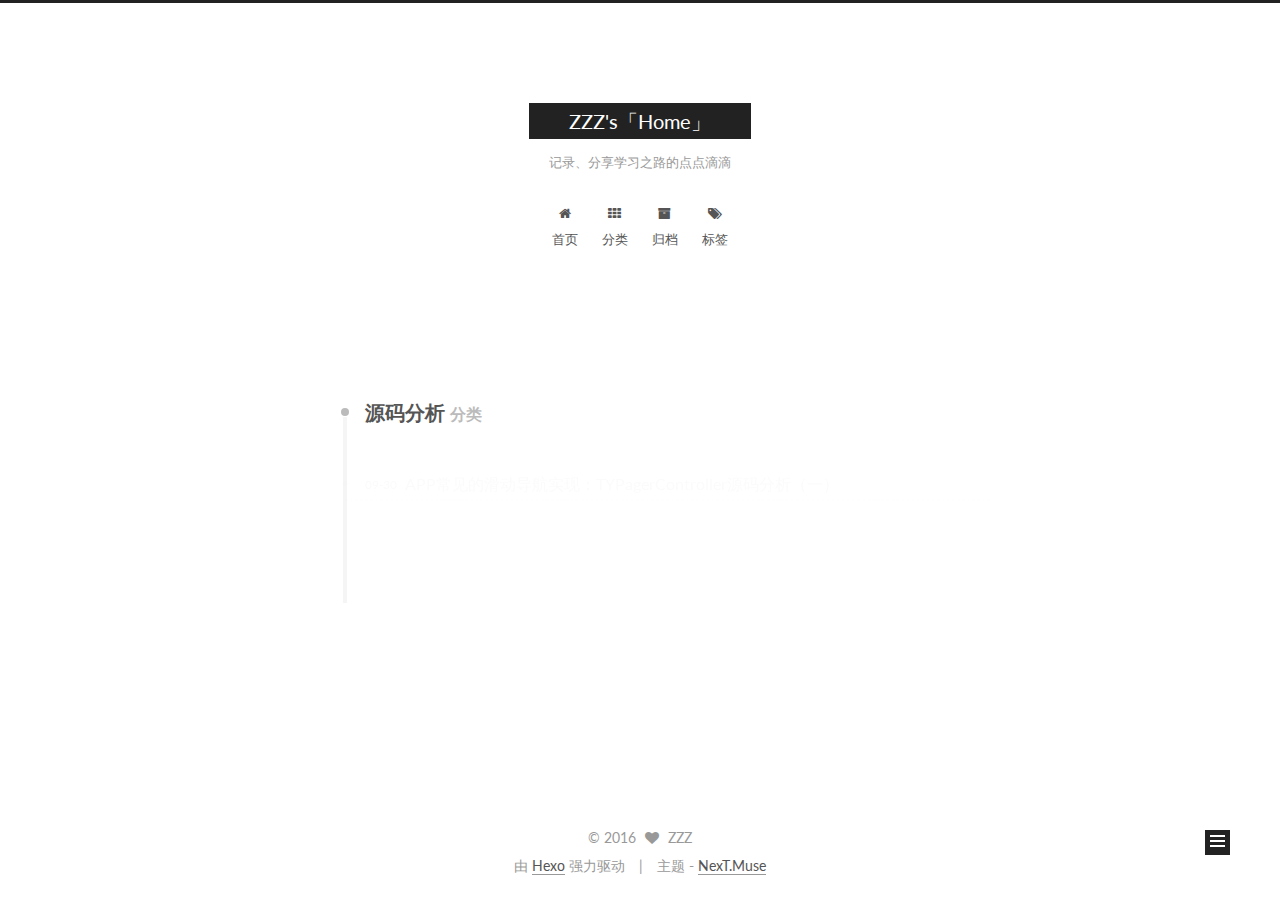
<file: categories/源码分析/index.html>
<!doctype html>



  


<html class="theme-next muse use-motion">
<head>
  <meta charset="UTF-8"/>
<meta http-equiv="X-UA-Compatible" content="IE=edge,chrome=1" />
<meta name="viewport" content="width=device-width, initial-scale=1, maximum-scale=1"/>



<meta http-equiv="Cache-Control" content="no-transform" />
<meta http-equiv="Cache-Control" content="no-siteapp" />












  
  
  <link href="/vendors/fancybox/source/jquery.fancybox.css?v=2.1.5" rel="stylesheet" type="text/css" />




  
  
  
  

  
    
    
  

  

  

  

  

  
    
    
    <link href="//fonts.googleapis.com/css?family=Lato:300,300italic,400,400italic,700,700italic&subset=latin,latin-ext" rel="stylesheet" type="text/css">
  






<link href="/vendors/font-awesome/css/font-awesome.min.css?v=4.4.0" rel="stylesheet" type="text/css" />

<link href="/css/main.css?v=5.0.1" rel="stylesheet" type="text/css" />


  <meta name="keywords" content="Hexo, NexT" />








  <link rel="shortcut icon" type="image/x-icon" href="/favicon.ico?v=5.0.1" />






<meta property="og:type" content="website">
<meta property="og:title" content="ZZZ's「Home」">
<meta property="og:url" content="http://yoursite.com/categories/源码分析/index.html">
<meta property="og:site_name" content="ZZZ's「Home」">
<meta name="twitter:card" content="summary">
<meta name="twitter:title" content="ZZZ's「Home」">



<script type="text/javascript" id="hexo.configuration">
  var NexT = window.NexT || {};
  var CONFIG = {
    scheme: 'Muse',
    sidebar: {"position":"left","display":"post"},
    fancybox: true,
    motion: true,
    duoshuo: {
      userId: 0,
      author: '博主'
    }
  };
</script>




  <link rel="canonical" href="http://yoursite.com/categories/源码分析/"/>

  <title> 分类: 源码分析 | ZZZ's「Home」 </title>
</head>

<body itemscope itemtype="http://schema.org/WebPage" lang="zh-Hans">

  










  
  
    
  

  <div class="container one-collumn sidebar-position-left  ">
    <div class="headband"></div>

    <header id="header" class="header" itemscope itemtype="http://schema.org/WPHeader">
      <div class="header-inner"><div class="site-meta ">
  

  <div class="custom-logo-site-title">
    <a href="/"  class="brand" rel="start">
      <span class="logo-line-before"><i></i></span>
      <span class="site-title">ZZZ's「Home」</span>
      <span class="logo-line-after"><i></i></span>
    </a>
  </div>
  <p class="site-subtitle">记录、分享学习之路的点点滴滴</p>
</div>

<div class="site-nav-toggle">
  <button>
    <span class="btn-bar"></span>
    <span class="btn-bar"></span>
    <span class="btn-bar"></span>
  </button>
</div>

<nav class="site-nav">
  

  
    <ul id="menu" class="menu">
      
        
        <li class="menu-item menu-item-home">
          <a href="/" rel="section">
            
              <i class="menu-item-icon fa fa-fw fa-home"></i> <br />
            
            首页
          </a>
        </li>
      
        
        <li class="menu-item menu-item-categories">
          <a href="/categories" rel="section">
            
              <i class="menu-item-icon fa fa-fw fa-th"></i> <br />
            
            分类
          </a>
        </li>
      
        
        <li class="menu-item menu-item-archives">
          <a href="/archives" rel="section">
            
              <i class="menu-item-icon fa fa-fw fa-archive"></i> <br />
            
            归档
          </a>
        </li>
      
        
        <li class="menu-item menu-item-tags">
          <a href="/tags" rel="section">
            
              <i class="menu-item-icon fa fa-fw fa-tags"></i> <br />
            
            标签
          </a>
        </li>
      

      
    </ul>
  

  
</nav>

 </div>
    </header>

    <main id="main" class="main">
      <div class="main-inner">
        <div class="content-wrap">
          <div id="content" class="content">
            

  <section id="posts" class="posts-collapse">
    <div class="collection-title">
      <h2 >
        源码分析
        <small>分类</small>
      </h2>
    </div>

    
      

  <article class="post post-type-normal" itemscope itemtype="http://schema.org/Article">
    <header class="post-header">

      <h1 class="post-title">
        
            <a class="post-title-link" href="/2016/09/30/APP常见的滑动导航实现：TYPagerController源码分析（一）/" itemprop="url">
              
                <span itemprop="name">APP常见的滑动导航实现：TYPagerController源码分析（一）</span>
              
            </a>
        
      </h1>

      <div class="post-meta">
        <time class="post-time" itemprop="dateCreated"
              datetime="2016-09-30T13:43:32+08:00"
              content="2016-09-30" >
          09-30
        </time>
      </div>

    </header>
  </article>


    
      

  <article class="post post-type-normal" itemscope itemtype="http://schema.org/Article">
    <header class="post-header">

      <h1 class="post-title">
        
            <a class="post-title-link" href="/2016/09/30/APP常见的滑动导航实现：TYPagerController源码分析（二）/" itemprop="url">
              
                <span itemprop="name">APP常见的滑动导航实现：TYPagerController源码分析（二）</span>
              
            </a>
        
      </h1>

      <div class="post-meta">
        <time class="post-time" itemprop="dateCreated"
              datetime="2016-09-30T12:13:01+08:00"
              content="2016-09-30" >
          09-30
        </time>
      </div>

    </header>
  </article>


    
  </section>

  



          </div>
          


          

        </div>
        
          
  
  <div class="sidebar-toggle">
    <div class="sidebar-toggle-line-wrap">
      <span class="sidebar-toggle-line sidebar-toggle-line-first"></span>
      <span class="sidebar-toggle-line sidebar-toggle-line-middle"></span>
      <span class="sidebar-toggle-line sidebar-toggle-line-last"></span>
    </div>
  </div>

  <aside id="sidebar" class="sidebar">
    <div class="sidebar-inner">

      

      

      <section class="site-overview sidebar-panel  sidebar-panel-active ">
        <div class="site-author motion-element" itemprop="author" itemscope itemtype="http://schema.org/Person">
          <img class="site-author-image" itemprop="image"
               src="/images/avatar.gif"
               alt="ZZZ" />
          <p class="site-author-name" itemprop="name">ZZZ</p>
          <p class="site-description motion-element" itemprop="description"></p>
        </div>
        <nav class="site-state motion-element">
          <div class="site-state-item site-state-posts">
            <a href="/archives">
              <span class="site-state-item-count">2</span>
              <span class="site-state-item-name">日志</span>
            </a>
          </div>

          
            <div class="site-state-item site-state-categories">
              <a href="/categories">
                <span class="site-state-item-count">1</span>
                <span class="site-state-item-name">分类</span>
              </a>
            </div>
          

          
            <div class="site-state-item site-state-tags">
              <a href="/tags">
                <span class="site-state-item-count">1</span>
                <span class="site-state-item-name">标签</span>
              </a>
            </div>
          

        </nav>

        

        <div class="links-of-author motion-element">
          
        </div>

        
        

        
        

      </section>

      

    </div>
  </aside>


        
      </div>
    </main>

    <footer id="footer" class="footer">
      <div class="footer-inner">
        <div class="copyright" >
  
  &copy; 
  <span itemprop="copyrightYear">2016</span>
  <span class="with-love">
    <i class="fa fa-heart"></i>
  </span>
  <span class="author" itemprop="copyrightHolder">ZZZ</span>
</div>

<div class="powered-by">
  由 <a class="theme-link" href="https://hexo.io">Hexo</a> 强力驱动
</div>

<div class="theme-info">
  主题 -
  <a class="theme-link" href="https://github.com/iissnan/hexo-theme-next">
    NexT.Muse
  </a>
</div>

        

        
      </div>
    </footer>

    <div class="back-to-top">
      <i class="fa fa-arrow-up"></i>
    </div>
  </div>

  

<script type="text/javascript">
  if (Object.prototype.toString.call(window.Promise) !== '[object Function]') {
    window.Promise = null;
  }
</script>









  



  
  <script type="text/javascript" src="/vendors/jquery/index.js?v=2.1.3"></script>

  
  <script type="text/javascript" src="/vendors/fastclick/lib/fastclick.min.js?v=1.0.6"></script>

  
  <script type="text/javascript" src="/vendors/jquery_lazyload/jquery.lazyload.js?v=1.9.7"></script>

  
  <script type="text/javascript" src="/vendors/velocity/velocity.min.js?v=1.2.1"></script>

  
  <script type="text/javascript" src="/vendors/velocity/velocity.ui.min.js?v=1.2.1"></script>

  
  <script type="text/javascript" src="/vendors/fancybox/source/jquery.fancybox.pack.js?v=2.1.5"></script>


  


  <script type="text/javascript" src="/js/src/utils.js?v=5.0.1"></script>

  <script type="text/javascript" src="/js/src/motion.js?v=5.0.1"></script>



  
  

  

  


  <script type="text/javascript" src="/js/src/bootstrap.js?v=5.0.1"></script>



  



  




  
  

  

  

  

</body>
</html>
</file>
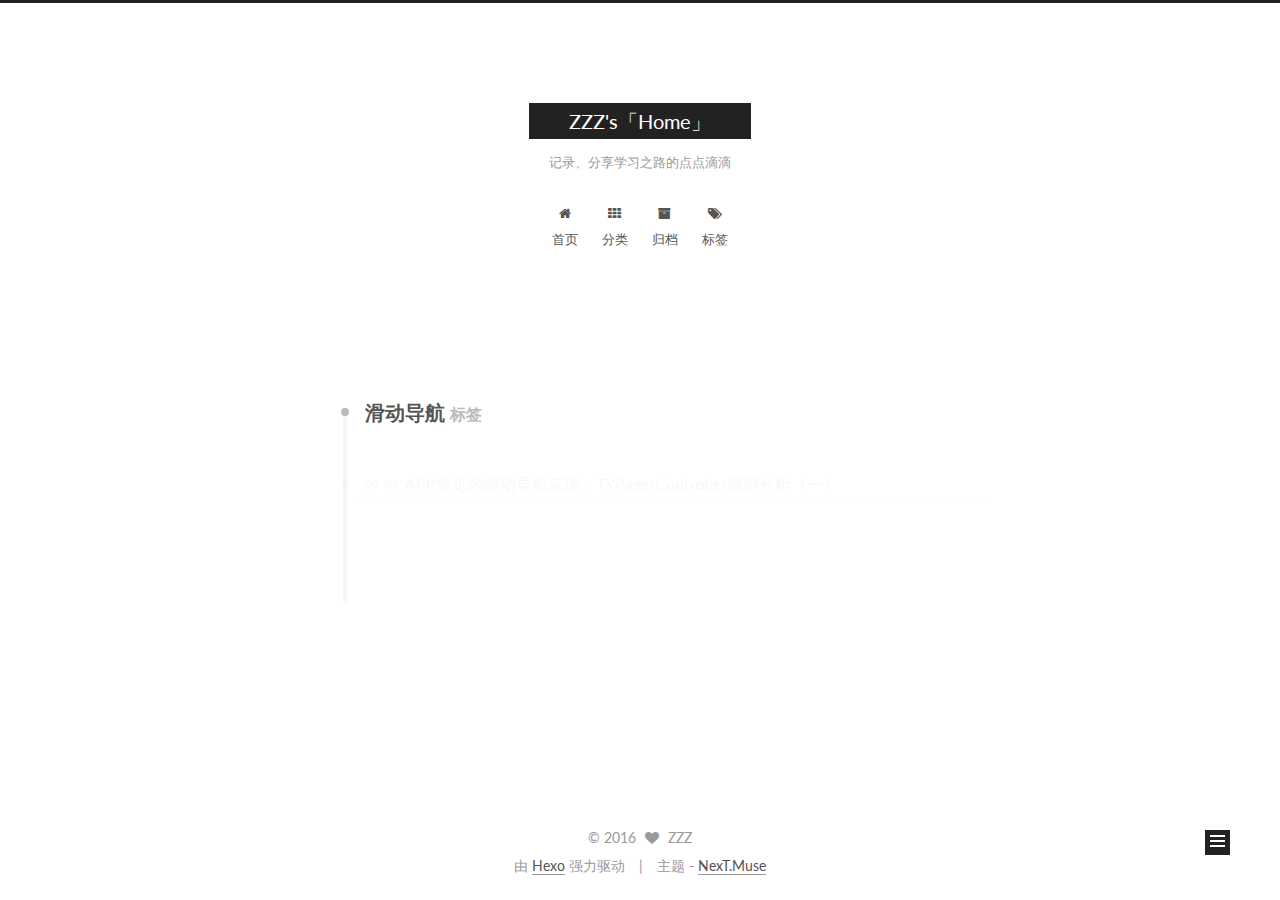
<file: tags/滑动导航/index.html>
<!doctype html>



  


<html class="theme-next muse use-motion">
<head>
  <meta charset="UTF-8"/>
<meta http-equiv="X-UA-Compatible" content="IE=edge,chrome=1" />
<meta name="viewport" content="width=device-width, initial-scale=1, maximum-scale=1"/>



<meta http-equiv="Cache-Control" content="no-transform" />
<meta http-equiv="Cache-Control" content="no-siteapp" />












  
  
  <link href="/vendors/fancybox/source/jquery.fancybox.css?v=2.1.5" rel="stylesheet" type="text/css" />




  
  
  
  

  
    
    
  

  

  

  

  

  
    
    
    <link href="//fonts.googleapis.com/css?family=Lato:300,300italic,400,400italic,700,700italic&subset=latin,latin-ext" rel="stylesheet" type="text/css">
  






<link href="/vendors/font-awesome/css/font-awesome.min.css?v=4.4.0" rel="stylesheet" type="text/css" />

<link href="/css/main.css?v=5.0.1" rel="stylesheet" type="text/css" />


  <meta name="keywords" content="Hexo, NexT" />








  <link rel="shortcut icon" type="image/x-icon" href="/favicon.ico?v=5.0.1" />






<meta property="og:type" content="website">
<meta property="og:title" content="ZZZ's「Home」">
<meta property="og:url" content="http://yoursite.com/tags/滑动导航/index.html">
<meta property="og:site_name" content="ZZZ's「Home」">
<meta name="twitter:card" content="summary">
<meta name="twitter:title" content="ZZZ's「Home」">



<script type="text/javascript" id="hexo.configuration">
  var NexT = window.NexT || {};
  var CONFIG = {
    scheme: 'Muse',
    sidebar: {"position":"left","display":"post"},
    fancybox: true,
    motion: true,
    duoshuo: {
      userId: 0,
      author: '博主'
    }
  };
</script>




  <link rel="canonical" href="http://yoursite.com/tags/滑动导航/"/>

  <title> 标签: 滑动导航 | ZZZ's「Home」 </title>
</head>

<body itemscope itemtype="http://schema.org/WebPage" lang="zh-Hans">

  










  
  
    
  

  <div class="container one-collumn sidebar-position-left  ">
    <div class="headband"></div>

    <header id="header" class="header" itemscope itemtype="http://schema.org/WPHeader">
      <div class="header-inner"><div class="site-meta ">
  

  <div class="custom-logo-site-title">
    <a href="/"  class="brand" rel="start">
      <span class="logo-line-before"><i></i></span>
      <span class="site-title">ZZZ's「Home」</span>
      <span class="logo-line-after"><i></i></span>
    </a>
  </div>
  <p class="site-subtitle">记录、分享学习之路的点点滴滴</p>
</div>

<div class="site-nav-toggle">
  <button>
    <span class="btn-bar"></span>
    <span class="btn-bar"></span>
    <span class="btn-bar"></span>
  </button>
</div>

<nav class="site-nav">
  

  
    <ul id="menu" class="menu">
      
        
        <li class="menu-item menu-item-home">
          <a href="/" rel="section">
            
              <i class="menu-item-icon fa fa-fw fa-home"></i> <br />
            
            首页
          </a>
        </li>
      
        
        <li class="menu-item menu-item-categories">
          <a href="/categories" rel="section">
            
              <i class="menu-item-icon fa fa-fw fa-th"></i> <br />
            
            分类
          </a>
        </li>
      
        
        <li class="menu-item menu-item-archives">
          <a href="/archives" rel="section">
            
              <i class="menu-item-icon fa fa-fw fa-archive"></i> <br />
            
            归档
          </a>
        </li>
      
        
        <li class="menu-item menu-item-tags">
          <a href="/tags" rel="section">
            
              <i class="menu-item-icon fa fa-fw fa-tags"></i> <br />
            
            标签
          </a>
        </li>
      

      
    </ul>
  

  
</nav>

 </div>
    </header>

    <main id="main" class="main">
      <div class="main-inner">
        <div class="content-wrap">
          <div id="content" class="content">
            

  <div id="posts" class="posts-collapse">
    <div class="collection-title">
      <h2 >
        滑动导航
        <small>标签</small>
      </h2>
    </div>

    
      

  <article class="post post-type-normal" itemscope itemtype="http://schema.org/Article">
    <header class="post-header">

      <h1 class="post-title">
        
            <a class="post-title-link" href="/2016/09/30/APP常见的滑动导航实现：TYPagerController源码分析（一）/" itemprop="url">
              
                <span itemprop="name">APP常见的滑动导航实现：TYPagerController源码分析（一）</span>
              
            </a>
        
      </h1>

      <div class="post-meta">
        <time class="post-time" itemprop="dateCreated"
              datetime="2016-09-30T13:43:32+08:00"
              content="2016-09-30" >
          09-30
        </time>
      </div>

    </header>
  </article>


    
      

  <article class="post post-type-normal" itemscope itemtype="http://schema.org/Article">
    <header class="post-header">

      <h1 class="post-title">
        
            <a class="post-title-link" href="/2016/09/30/APP常见的滑动导航实现：TYPagerController源码分析（二）/" itemprop="url">
              
                <span itemprop="name">APP常见的滑动导航实现：TYPagerController源码分析（二）</span>
              
            </a>
        
      </h1>

      <div class="post-meta">
        <time class="post-time" itemprop="dateCreated"
              datetime="2016-09-30T12:13:01+08:00"
              content="2016-09-30" >
          09-30
        </time>
      </div>

    </header>
  </article>


    
  </div>

  


          </div>
          


          

        </div>
        
          
  
  <div class="sidebar-toggle">
    <div class="sidebar-toggle-line-wrap">
      <span class="sidebar-toggle-line sidebar-toggle-line-first"></span>
      <span class="sidebar-toggle-line sidebar-toggle-line-middle"></span>
      <span class="sidebar-toggle-line sidebar-toggle-line-last"></span>
    </div>
  </div>

  <aside id="sidebar" class="sidebar">
    <div class="sidebar-inner">

      

      

      <section class="site-overview sidebar-panel  sidebar-panel-active ">
        <div class="site-author motion-element" itemprop="author" itemscope itemtype="http://schema.org/Person">
          <img class="site-author-image" itemprop="image"
               src="/images/avatar.gif"
               alt="ZZZ" />
          <p class="site-author-name" itemprop="name">ZZZ</p>
          <p class="site-description motion-element" itemprop="description"></p>
        </div>
        <nav class="site-state motion-element">
          <div class="site-state-item site-state-posts">
            <a href="/archives">
              <span class="site-state-item-count">2</span>
              <span class="site-state-item-name">日志</span>
            </a>
          </div>

          
            <div class="site-state-item site-state-categories">
              <a href="/categories">
                <span class="site-state-item-count">1</span>
                <span class="site-state-item-name">分类</span>
              </a>
            </div>
          

          
            <div class="site-state-item site-state-tags">
              <a href="/tags">
                <span class="site-state-item-count">1</span>
                <span class="site-state-item-name">标签</span>
              </a>
            </div>
          

        </nav>

        

        <div class="links-of-author motion-element">
          
        </div>

        
        

        
        

      </section>

      

    </div>
  </aside>


        
      </div>
    </main>

    <footer id="footer" class="footer">
      <div class="footer-inner">
        <div class="copyright" >
  
  &copy; 
  <span itemprop="copyrightYear">2016</span>
  <span class="with-love">
    <i class="fa fa-heart"></i>
  </span>
  <span class="author" itemprop="copyrightHolder">ZZZ</span>
</div>

<div class="powered-by">
  由 <a class="theme-link" href="https://hexo.io">Hexo</a> 强力驱动
</div>

<div class="theme-info">
  主题 -
  <a class="theme-link" href="https://github.com/iissnan/hexo-theme-next">
    NexT.Muse
  </a>
</div>

        

        
      </div>
    </footer>

    <div class="back-to-top">
      <i class="fa fa-arrow-up"></i>
    </div>
  </div>

  

<script type="text/javascript">
  if (Object.prototype.toString.call(window.Promise) !== '[object Function]') {
    window.Promise = null;
  }
</script>









  



  
  <script type="text/javascript" src="/vendors/jquery/index.js?v=2.1.3"></script>

  
  <script type="text/javascript" src="/vendors/fastclick/lib/fastclick.min.js?v=1.0.6"></script>

  
  <script type="text/javascript" src="/vendors/jquery_lazyload/jquery.lazyload.js?v=1.9.7"></script>

  
  <script type="text/javascript" src="/vendors/velocity/velocity.min.js?v=1.2.1"></script>

  
  <script type="text/javascript" src="/vendors/velocity/velocity.ui.min.js?v=1.2.1"></script>

  
  <script type="text/javascript" src="/vendors/fancybox/source/jquery.fancybox.pack.js?v=2.1.5"></script>


  


  <script type="text/javascript" src="/js/src/utils.js?v=5.0.1"></script>

  <script type="text/javascript" src="/js/src/motion.js?v=5.0.1"></script>



  
  

  

  


  <script type="text/javascript" src="/js/src/bootstrap.js?v=5.0.1"></script>



  



  




  
  

  

  

  

</body>
</html>
</file>
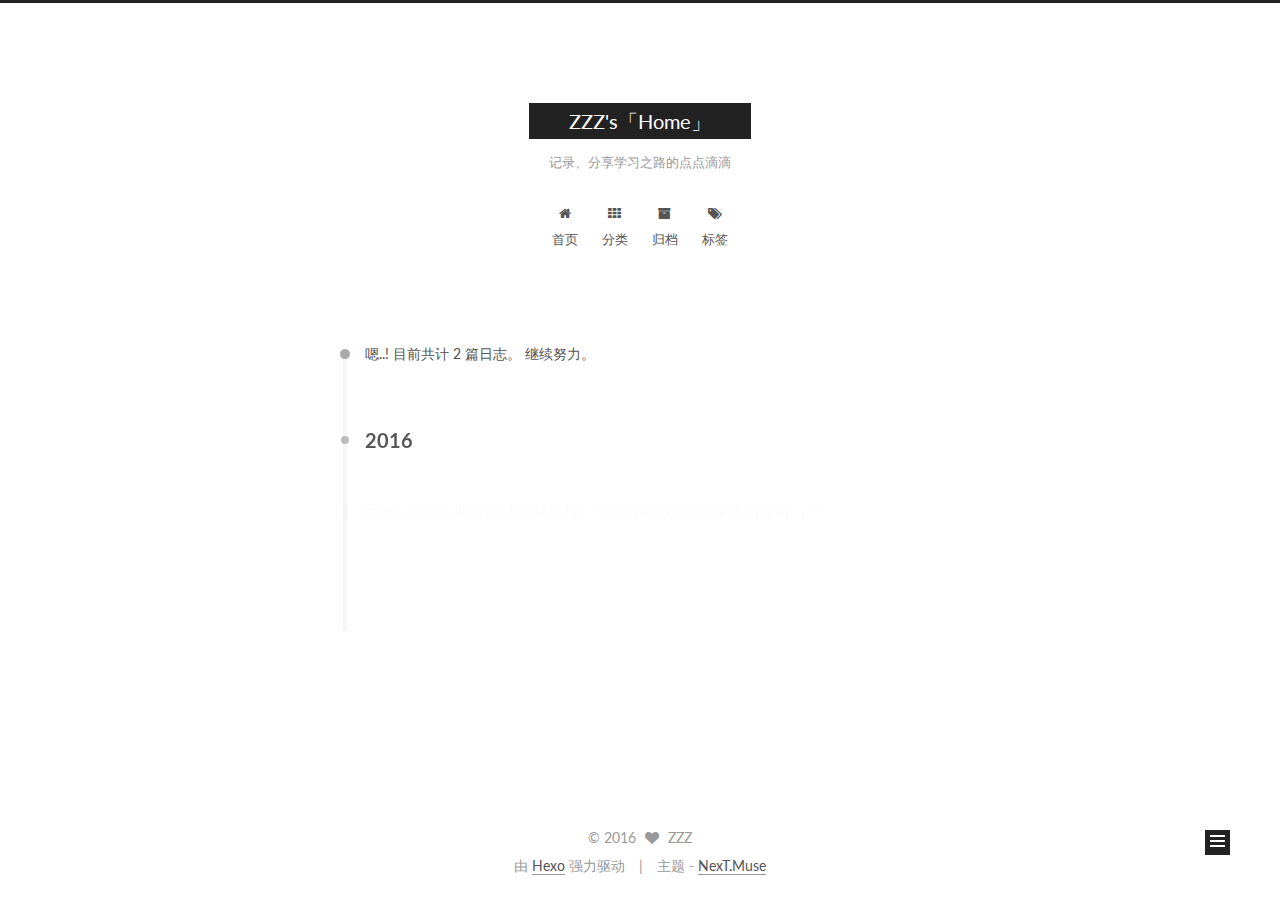
<file: archives/2016/09/index.html>
<!doctype html>



  


<html class="theme-next muse use-motion">
<head>
  <meta charset="UTF-8"/>
<meta http-equiv="X-UA-Compatible" content="IE=edge,chrome=1" />
<meta name="viewport" content="width=device-width, initial-scale=1, maximum-scale=1"/>



<meta http-equiv="Cache-Control" content="no-transform" />
<meta http-equiv="Cache-Control" content="no-siteapp" />












  
  
  <link href="/vendors/fancybox/source/jquery.fancybox.css?v=2.1.5" rel="stylesheet" type="text/css" />




  
  
  
  

  
    
    
  

  

  

  

  

  
    
    
    <link href="//fonts.googleapis.com/css?family=Lato:300,300italic,400,400italic,700,700italic&subset=latin,latin-ext" rel="stylesheet" type="text/css">
  






<link href="/vendors/font-awesome/css/font-awesome.min.css?v=4.4.0" rel="stylesheet" type="text/css" />

<link href="/css/main.css?v=5.0.1" rel="stylesheet" type="text/css" />


  <meta name="keywords" content="Hexo, NexT" />








  <link rel="shortcut icon" type="image/x-icon" href="/favicon.ico?v=5.0.1" />






<meta property="og:type" content="website">
<meta property="og:title" content="ZZZ's「Home」">
<meta property="og:url" content="http://yoursite.com/archives/2016/09/index.html">
<meta property="og:site_name" content="ZZZ's「Home」">
<meta name="twitter:card" content="summary">
<meta name="twitter:title" content="ZZZ's「Home」">



<script type="text/javascript" id="hexo.configuration">
  var NexT = window.NexT || {};
  var CONFIG = {
    scheme: 'Muse',
    sidebar: {"position":"left","display":"post"},
    fancybox: true,
    motion: true,
    duoshuo: {
      userId: 0,
      author: '博主'
    }
  };
</script>




  <link rel="canonical" href="http://yoursite.com/archives/2016/09/"/>

  <title> 归档 | ZZZ's「Home」 </title>
</head>

<body itemscope itemtype="http://schema.org/WebPage" lang="zh-Hans">

  










  
  
    
  

  <div class="container one-collumn sidebar-position-left  page-archive  ">
    <div class="headband"></div>

    <header id="header" class="header" itemscope itemtype="http://schema.org/WPHeader">
      <div class="header-inner"><div class="site-meta ">
  

  <div class="custom-logo-site-title">
    <a href="/"  class="brand" rel="start">
      <span class="logo-line-before"><i></i></span>
      <span class="site-title">ZZZ's「Home」</span>
      <span class="logo-line-after"><i></i></span>
    </a>
  </div>
  <p class="site-subtitle">记录、分享学习之路的点点滴滴</p>
</div>

<div class="site-nav-toggle">
  <button>
    <span class="btn-bar"></span>
    <span class="btn-bar"></span>
    <span class="btn-bar"></span>
  </button>
</div>

<nav class="site-nav">
  

  
    <ul id="menu" class="menu">
      
        
        <li class="menu-item menu-item-home">
          <a href="/" rel="section">
            
              <i class="menu-item-icon fa fa-fw fa-home"></i> <br />
            
            首页
          </a>
        </li>
      
        
        <li class="menu-item menu-item-categories">
          <a href="/categories" rel="section">
            
              <i class="menu-item-icon fa fa-fw fa-th"></i> <br />
            
            分类
          </a>
        </li>
      
        
        <li class="menu-item menu-item-archives">
          <a href="/archives" rel="section">
            
              <i class="menu-item-icon fa fa-fw fa-archive"></i> <br />
            
            归档
          </a>
        </li>
      
        
        <li class="menu-item menu-item-tags">
          <a href="/tags" rel="section">
            
              <i class="menu-item-icon fa fa-fw fa-tags"></i> <br />
            
            标签
          </a>
        </li>
      

      
    </ul>
  

  
</nav>

 </div>
    </header>

    <main id="main" class="main">
      <div class="main-inner">
        <div class="content-wrap">
          <div id="content" class="content">
            

  <section id="posts" class="posts-collapse">
    <span class="archive-move-on"></span>

    <span class="archive-page-counter">
      
      
      
        
      
      嗯..! 目前共计 2 篇日志。 继续努力。
    </span>

    

      
      
      

      
        
        <div class="collection-title">
          <h2 class="archive-year motion-element" id="archive-year-2016">2016</h2>
        </div>
      
      

      

  <article class="post post-type-normal" itemscope itemtype="http://schema.org/Article">
    <header class="post-header">

      <h1 class="post-title">
        
            <a class="post-title-link" href="/2016/09/30/APP常见的滑动导航实现：TYPagerController源码分析（一）/" itemprop="url">
              
                <span itemprop="name">APP常见的滑动导航实现：TYPagerController源码分析（一）</span>
              
            </a>
        
      </h1>

      <div class="post-meta">
        <time class="post-time" itemprop="dateCreated"
              datetime="2016-09-30T13:43:32+08:00"
              content="2016-09-30" >
          09-30
        </time>
      </div>

    </header>
  </article>



    

      
      
      

      
      

      

  <article class="post post-type-normal" itemscope itemtype="http://schema.org/Article">
    <header class="post-header">

      <h1 class="post-title">
        
            <a class="post-title-link" href="/2016/09/30/APP常见的滑动导航实现：TYPagerController源码分析（二）/" itemprop="url">
              
                <span itemprop="name">APP常见的滑动导航实现：TYPagerController源码分析（二）</span>
              
            </a>
        
      </h1>

      <div class="post-meta">
        <time class="post-time" itemprop="dateCreated"
              datetime="2016-09-30T12:13:01+08:00"
              content="2016-09-30" >
          09-30
        </time>
      </div>

    </header>
  </article>



    

  </section>

  



          </div>
          


          

        </div>
        
          
  
  <div class="sidebar-toggle">
    <div class="sidebar-toggle-line-wrap">
      <span class="sidebar-toggle-line sidebar-toggle-line-first"></span>
      <span class="sidebar-toggle-line sidebar-toggle-line-middle"></span>
      <span class="sidebar-toggle-line sidebar-toggle-line-last"></span>
    </div>
  </div>

  <aside id="sidebar" class="sidebar">
    <div class="sidebar-inner">

      

      

      <section class="site-overview sidebar-panel  sidebar-panel-active ">
        <div class="site-author motion-element" itemprop="author" itemscope itemtype="http://schema.org/Person">
          <img class="site-author-image" itemprop="image"
               src="/images/avatar.gif"
               alt="ZZZ" />
          <p class="site-author-name" itemprop="name">ZZZ</p>
          <p class="site-description motion-element" itemprop="description"></p>
        </div>
        <nav class="site-state motion-element">
          <div class="site-state-item site-state-posts">
            <a href="/archives">
              <span class="site-state-item-count">2</span>
              <span class="site-state-item-name">日志</span>
            </a>
          </div>

          
            <div class="site-state-item site-state-categories">
              <a href="/categories">
                <span class="site-state-item-count">1</span>
                <span class="site-state-item-name">分类</span>
              </a>
            </div>
          

          
            <div class="site-state-item site-state-tags">
              <a href="/tags">
                <span class="site-state-item-count">1</span>
                <span class="site-state-item-name">标签</span>
              </a>
            </div>
          

        </nav>

        

        <div class="links-of-author motion-element">
          
        </div>

        
        

        
        

      </section>

      

    </div>
  </aside>


        
      </div>
    </main>

    <footer id="footer" class="footer">
      <div class="footer-inner">
        <div class="copyright" >
  
  &copy; 
  <span itemprop="copyrightYear">2016</span>
  <span class="with-love">
    <i class="fa fa-heart"></i>
  </span>
  <span class="author" itemprop="copyrightHolder">ZZZ</span>
</div>

<div class="powered-by">
  由 <a class="theme-link" href="https://hexo.io">Hexo</a> 强力驱动
</div>

<div class="theme-info">
  主题 -
  <a class="theme-link" href="https://github.com/iissnan/hexo-theme-next">
    NexT.Muse
  </a>
</div>

        

        
      </div>
    </footer>

    <div class="back-to-top">
      <i class="fa fa-arrow-up"></i>
    </div>
  </div>

  

<script type="text/javascript">
  if (Object.prototype.toString.call(window.Promise) !== '[object Function]') {
    window.Promise = null;
  }
</script>









  



  
  <script type="text/javascript" src="/vendors/jquery/index.js?v=2.1.3"></script>

  
  <script type="text/javascript" src="/vendors/fastclick/lib/fastclick.min.js?v=1.0.6"></script>

  
  <script type="text/javascript" src="/vendors/jquery_lazyload/jquery.lazyload.js?v=1.9.7"></script>

  
  <script type="text/javascript" src="/vendors/velocity/velocity.min.js?v=1.2.1"></script>

  
  <script type="text/javascript" src="/vendors/velocity/velocity.ui.min.js?v=1.2.1"></script>

  
  <script type="text/javascript" src="/vendors/fancybox/source/jquery.fancybox.pack.js?v=2.1.5"></script>


  


  <script type="text/javascript" src="/js/src/utils.js?v=5.0.1"></script>

  <script type="text/javascript" src="/js/src/motion.js?v=5.0.1"></script>



  
  

  
  
    <script type="text/javascript" id="motion.page.archive">
      $('.archive-year').velocity('transition.slideLeftIn');
    </script>
  


  


  <script type="text/javascript" src="/js/src/bootstrap.js?v=5.0.1"></script>



  



  




  
  

  

  

  

</body>
</html>
</file>
<file: css/main.css>
/* normalize.css v3.0.2 | MIT License | git.io/normalize */
html {
  font-family: sans-serif; /* 1 */
  -ms-text-size-adjust: 100%; /* 2 */
  -webkit-text-size-adjust: 100%; /* 2 */
}
body {
  margin: 0;
}
article,
aside,
details,
figcaption,
figure,
footer,
header,
hgroup,
main,
menu,
nav,
section,
summary {
  display: block;
}
audio,
canvas,
progress,
video {
  display: inline-block; /* 1 */
  vertical-align: baseline; /* 2 */
}
audio:not([controls]) {
  display: none;
  height: 0;
}
[hidden],
template {
  display: none;
}
a {
  background-color: transparent;
}
a:active,
a:hover {
  outline: 0;
}
abbr[title] {
  border-bottom: 1px dotted;
}
b,
strong {
  font-weight: bold;
}
dfn {
  font-style: italic;
}
h1 {
  font-size: 2em;
  margin: 0.67em 0;
}
mark {
  background: #ff0;
  color: #000;
}
small {
  font-size: 80%;
}
sub,
sup {
  font-size: 75%;
  line-height: 0;
  position: relative;
  vertical-align: baseline;
}
sup {
  top: -0.5em;
}
sub {
  bottom: -0.25em;
}
img {
  border: 0;
}
svg:not(:root) {
  overflow: hidden;
}
figure {
  margin: 1em 40px;
}
hr {
  -moz-box-sizing: content-box;
  box-sizing: content-box;
  height: 0;
}
pre {
  overflow: auto;
}
code,
kbd,
pre,
samp {
  font-family: monospace, monospace;
  font-size: 1em;
}
button,
input,
optgroup,
select,
textarea {
  color: inherit; /* 1 */
  font: inherit; /* 2 */
  margin: 0; /* 3 */
}
button {
  overflow: visible;
}
button,
select {
  text-transform: none;
}
button,
html input[type="button"],
input[type="reset"],
input[type="submit"] {
  -webkit-appearance: button; /* 2 */
  cursor: pointer; /* 3 */
}
button[disabled],
html input[disabled] {
  cursor: default;
}
button::-moz-focus-inner,
input::-moz-focus-inner {
  border: 0;
  padding: 0;
}
input {
  line-height: normal;
}
input[type="checkbox"],
input[type="radio"] {
  box-sizing: border-box; /* 1 */
  padding: 0; /* 2 */
}
input[type="number"]::-webkit-inner-spin-button,
input[type="number"]::-webkit-outer-spin-button {
  height: auto;
}
input[type="search"] {
  -webkit-appearance: textfield; /* 1 */
  -moz-box-sizing: content-box;
  -webkit-box-sizing: content-box; /* 2 */
  box-sizing: content-box;
}
input[type="search"]::-webkit-search-cancel-button,
input[type="search"]::-webkit-search-decoration {
  -webkit-appearance: none;
}
fieldset {
  border: 1px solid #c0c0c0;
  margin: 0 2px;
  padding: 0.35em 0.625em 0.75em;
}
legend {
  border: 0; /* 1 */
  padding: 0; /* 2 */
}
textarea {
  overflow: auto;
}
optgroup {
  font-weight: bold;
}
table {
  border-collapse: collapse;
  border-spacing: 0;
}
td,
th {
  padding: 0;
}
::selection {
  background: #262a30;
  color: #fff;
}
body {
  position: relative;
  font-family: 'Lato', "PingFang SC", "Microsoft YaHei", sans-serif;
  font-size: 14px;
  line-height: 2;
  color: #555;
  background: #fff;
}
@media (max-width: 767px) {
  body {
    padding-right: 0 !important;
  }
}
@media (min-width: 768px) and (max-width: 991px) {
  body {
    padding-right: 0 !important;
  }
}
@media (min-width: 1600px) {
  body {
    font-size: 16px;
  }
}
h1,
h2,
h3,
h4,
h5,
h6 {
  margin: 0;
  padding: 0;
  font-weight: bold;
  line-height: 1.5;
  font-family: 'Lato', "PingFang SC", "Microsoft YaHei", sans-serif;
}
h2,
h3,
h4,
h5,
h6 {
  margin: 20px 0 15px;
}
h1 {
  font-size: 22px;
}
@media (max-width: 767px) {
  h1 {
    font-size: 18px;
  }
}
h2 {
  font-size: 20px;
}
@media (max-width: 767px) {
  h2 {
    font-size: 16px;
  }
}
h3 {
  font-size: 18px;
}
@media (max-width: 767px) {
  h3 {
    font-size: 14px;
  }
}
h4 {
  font-size: 16px;
}
@media (max-width: 767px) {
  h4 {
    font-size: 12px;
  }
}
h5 {
  font-size: 14px;
}
@media (max-width: 767px) {
  h5 {
    font-size: 10px;
  }
}
h6 {
  font-size: 12px;
}
@media (max-width: 767px) {
  h6 {
    font-size: 8px;
  }
}
p {
  margin: 0 0 25px 0;
}
a {
  color: #555;
  text-decoration: none;
  border-bottom: 1px solid #999;
  word-wrap: break-word;
}
a:hover {
  color: #222;
  border-bottom-color: #222;
}
ul {
  list-style: none;
}
blockquote {
  margin: 0;
  padding: 0;
}
img {
  display: block;
  margin: auto;
  max-width: 100%;
  height: auto;
}
hr {
  margin: 40px 0;
  height: 3px;
  border: none;
  background-color: #ddd;
  background-image: repeating-linear-gradient(-45deg, #fff, #fff 4px, transparent 4px, transparent 8px);
}
blockquote {
  padding: 0 15px;
  color: #666;
  border-left: 4px solid #ddd;
}
blockquote cite::before {
  content: "-";
  padding: 0 5px;
}
dt {
  font-weight: 700;
}
dd {
  margin: 0;
  padding: 0;
}
.text-left {
  text-align: left;
}
.text-center {
  text-align: center;
}
.text-right {
  text-align: right;
}
.text-justify {
  text-align: justify;
}
.text-nowrap {
  white-space: nowrap;
}
.text-lowercase {
  text-transform: lowercase;
}
.text-uppercase {
  text-transform: uppercase;
}
.text-capitalize {
  text-transform: capitalize;
}
.center-block {
  display: block;
  margin-left: auto;
  margin-right: auto;
}
.clearfix:before,
.clearfix:after {
  content: " ";
  display: table;
}
.clearfix:after {
  clear: both;
}
.pullquote {
  width: 45%;
}
.pullquote.left {
  float: left;
  margin-left: 5px;
  margin-right: 10px;
}
.pullquote.right {
  float: right;
  margin-left: 10px;
  margin-right: 5px;
}
.affix.affix.affix {
  position: fixed;
}
.translation {
  margin-top: -20px;
  font-size: 14px;
  color: #999;
}
.scrollbar-measure {
  width: 100px;
  height: 100px;
  overflow: scroll;
  position: absolute;
  top: -9999px;
}
.use-motion .motion-element {
  opacity: 0;
}
#local-search-input {
  padding: 3px;
  border: none;
  text-indent: 14px;
  border-radius: 0;
  width: 140px;
  outline: none;
  border-bottom: 1px solid #999;
  background: inherit;
  opacity: 0.5;
}
#local-search-input:focus {
  opacity: 1;
}
.search-icon {
  position: absolute;
  top: 9px;
}
table {
  margin: 20px 0;
  width: 100%;
  border-collapse: collapse;
  border-spacing: 0;
  border: 1px solid #ddd;
  font-size: 14px;
  table-layout: fixed;
  word-wrap: break-all;
}
table>tbody>tr:nth-of-type(odd) {
  background-color: #f9f9f9;
}
table>tbody>tr:hover {
  background-color: #f5f5f5;
}
caption,
th,
td {
  padding: 8px;
  text-align: left;
  vertical-align: middle;
  font-weight: normal;
}
th,
td {
  border-bottom: 3px solid #ddd;
  border-right: 1px solid #eee;
}
th {
  padding-bottom: 10px;
  font-weight: 700;
}
td {
  border-bottom-width: 1px;
}
html,
body {
  height: 100%;
}
.container {
  position: relative;
  min-height: 100%;
}
.header-inner {
  margin: 0 auto;
  padding: 100px 0 70px;
  width: 700px;
}
@media (min-width: 1600px) {
  .container .header-inner {
    width: 900px;
  }
}
.main {
  padding-bottom: 150px;
}
.main-inner {
  margin: 0 auto;
  width: 700px;
}
@media (min-width: 1600px) {
  .container .main-inner {
    width: 900px;
  }
}
.footer {
  position: absolute;
  left: 0;
  bottom: 0;
  width: 100%;
  min-height: 50px;
}
.footer-inner {
  box-sizing: border-box;
  margin: 20px auto;
  width: 700px;
}
@media (min-width: 1600px) {
  .container .footer-inner {
    width: 900px;
  }
}
pre,
.highlight {
  overflow: auto;
  margin: 20px 0;
  padding: 15px;
  font-size: 13px;
  color: #4d4d4c;
  background: #f7f7f7;
  line-height: 1.6;
}
pre,
code {
  font-family: consolas, Menlo, "PingFang SC", "Microsoft YaHei", monospace;
}
code {
  padding: 2px 4px;
  word-break: break-all;
  color: #555;
  background: #eee;
  border-radius: 4px;
  font-size: 13px;
}
pre code {
  padding: 0;
  color: #4d4d4c;
  background: none;
  text-shadow: none;
}
.highlight pre {
  border: none;
  margin: 0;
  padding: 1px;
}
.highlight table {
  margin: 0;
  width: auto;
  border: none;
}
.highlight td {
  border: none;
  padding: 0;
}
.highlight figcaption {
  font-size: 1em;
  color: #4d4d4c;
  line-height: 1em;
  margin-bottom: 1em;
}
.highlight figcaption:before,
.highlight figcaption:after {
  content: " ";
  display: table;
}
.highlight figcaption:after {
  clear: both;
}
.highlight figcaption a {
  float: right;
  color: #4d4d4c;
}
.highlight figcaption a:hover {
  border-bottom-color: #4d4d4c;
}
.highlight .gutter pre {
  color: #666;
  text-align: right;
  padding-right: 20px;
}
.highlight .line {
  height: 20px;
}
.gist table {
  width: auto;
}
.gist table td {
  border: none;
}
pre .comment {
  color: #8e908c;
}
pre .variable,
pre .attribute,
pre .tag,
pre .regexp,
pre .ruby .constant,
pre .xml .tag .title,
pre .xml .pi,
pre .xml .doctype,
pre .html .doctype,
pre .css .id,
pre .css .class,
pre .css .pseudo {
  color: #c82829;
}
pre .number,
pre .preprocessor,
pre .built_in,
pre .literal,
pre .params,
pre .constant,
pre .command {
  color: #f5871f;
}
pre .ruby .class .title,
pre .css .rules .attribute,
pre .string,
pre .value,
pre .inheritance,
pre .header,
pre .ruby .symbol,
pre .xml .cdata,
pre .special,
pre .number,
pre .formula {
  color: #718c00;
}
pre .title,
pre .css .hexcolor {
  color: #3e999f;
}
pre .function,
pre .python .decorator,
pre .python .title,
pre .ruby .function .title,
pre .ruby .title .keyword,
pre .perl .sub,
pre .javascript .title,
pre .coffeescript .title {
  color: #4271ae;
}
pre .keyword,
pre .javascript .function {
  color: #8959a8;
}
.full-image.full-image.full-image {
  border: none;
  max-width: 100%;
  width: auto;
  margin: 20px auto;
}
@media (min-width: 992px) {
  .full-image.full-image.full-image {
    max-width: none;
    width: 126%;
    margin: 0 -13%;
  }
}
.blockquote-center,
.page-home .post-type-quote blockquote,
.page-post-detail .post-type-quote blockquote {
  position: relative;
  margin: 40px 0;
  padding: 0;
  border-left: none;
  text-align: center;
}
.blockquote-center::before,
.page-home .post-type-quote blockquote::before,
.page-post-detail .post-type-quote blockquote::before,
.blockquote-center::after,
.page-home .post-type-quote blockquote::after,
.page-post-detail .post-type-quote blockquote::after {
  position: absolute;
  content: ' ';
  display: block;
  width: 100%;
  height: 24px;
  opacity: 0.2;
  background-repeat: no-repeat;
  background-position: 0 -6px;
  background-size: 22px 22px;
}
.blockquote-center::before,
.page-home .post-type-quote blockquote::before,
.page-post-detail .post-type-quote blockquote::before {
  top: -20px;
  background-image: url("../images/quote-l.svg");
  border-top: 1px solid #ccc;
}
.blockquote-center::after,
.page-home .post-type-quote blockquote::after,
.page-post-detail .post-type-quote blockquote::after {
  bottom: -20px;
  background-image: url("../images/quote-r.svg");
  border-bottom: 1px solid #ccc;
  background-position: 100% 8px;
}
.blockquote-center p,
.page-home .post-type-quote blockquote p,
.page-post-detail .post-type-quote blockquote p,
.blockquote-center div,
.page-home .post-type-quote blockquote div,
.page-post-detail .post-type-quote blockquote div {
  text-align: center;
}
.post .post-body .group-picture img {
  box-sizing: border-box;
  padding: 0 3px;
  border: none;
}
.post .group-picture-row {
  overflow: hidden;
  margin-top: 6px;
}
.post .group-picture-row:first-child {
  margin-top: 0;
}
.post .group-picture-column {
  float: left;
}
.page-post-detail .post-body .group-picture-column {
  float: none;
  margin-top: 10px;
  width: auto !important;
}
.page-post-detail .post-body .group-picture-column img {
  margin: 0 auto;
}
.page-archive .group-picture-container {
  overflow: hidden;
}
.page-archive .group-picture-row {
  float: left;
}
.page-archive .group-picture-row:first-child {
  margin-top: 6px;
}
.page-archive .group-picture-column {
  max-width: 150px;
  max-height: 150px;
}
.btn {
  display: inline-block;
  padding: 0 20px;
  font-size: 14px;
  color: #fff;
  background: #222;
  border: 2px solid #222;
  text-decoration: none;
  border-radius: 0;
  transition-property: background-color;
  transition-duration: 0.2s;
  transition-timing-function: ease-in-out;
  transition-delay: 0s;
}
.btn:hover,
.post-more-link .btn:hover {
  border-color: #222;
  color: #222;
  background: #fff;
}
.btn-bar {
  display: block;
  width: 22px;
  height: 2px;
  background: #555;
  border-radius: 1px;
}
.btn-bar+.btn-bar {
  margin-top: 4px;
}
.pagination {
  margin: 120px 0 40px;
  text-align: center;
  border-top: 1px solid #eee;
}
.page-number-basic,
.pagination .prev,
.pagination .next,
.pagination .page-number,
.pagination .space {
  display: inline-block;
  position: relative;
  top: -1px;
  margin: 0 10px;
  padding: 0 10px;
  line-height: 30px;
}
@media (max-width: 767px) {
  .page-number-basic,
  .pagination .prev,
  .pagination .next,
  .pagination .page-number,
  .pagination .space {
    margin: 0 5px;
  }
}
.pagination .prev,
.pagination .next,
.pagination .page-number {
  border-bottom: 0;
  border-top: 1px solid #eee;
  transition-property: border-color;
  transition-duration: 0.2s;
  transition-timing-function: ease-in-out;
  transition-delay: 0s;
}
.pagination .prev:hover,
.pagination .next:hover,
.pagination .page-number:hover {
  border-top-color: #222;
}
.pagination .space {
  padding: 0;
  margin: 0;
}
.pagination .prev {
  margin-left: 0;
}
.pagination .next {
  margin-right: 0;
}
.pagination .page-number.current {
  color: #fff;
  background: #ccc;
  border-top-color: #ccc;
}
@media (max-width: 767px) {
  .pagination {
    border-top: none;
  }
  .pagination .prev,
  .pagination .next,
  .pagination .page-number {
    margin-bottom: 10px;
    border-top: 0;
    border-bottom: 1px solid #eee;
  }
  .pagination .prev:hover,
  .pagination .next:hover,
  .pagination .page-number:hover {
    border-bottom-color: #222;
  }
}
.comments {
  margin: 60px 20px 0;
}
.tag-cloud {
  text-align: center;
}
.tag-cloud a {
  display: inline-block;
  margin: 10px;
}
.back-to-top {
  box-sizing: border-box;
  position: fixed;
  bottom: -100px;
  right: 50px;
  z-index: 1050;
  padding: 0 6px;
  width: 25px;
  background: #222;
  font-size: 12px;
  opacity: 1;
  color: #fff;
  cursor: pointer;
  text-align: center;
  -webkit-transform: translateZ(0);
  transition-property: bottom;
  transition-duration: 0.2s;
  transition-timing-function: ease-in-out;
  transition-delay: 0s;
}
@media (max-width: 767px) {
  .back-to-top {
    display: none;
  }
}
@media (min-width: 768px) and (max-width: 991px) {
  .back-to-top {
    display: none;
  }
}
.back-to-top.back-to-top-on {
  bottom: 19px;
}
.header {
  background: #fff;
}
.header-inner {
  position: relative;
}
.headband {
  height: 3px;
  background: #222;
}
.site-meta {
  margin: 0;
  text-align: center;
}
@media (max-width: 767px) {
  .site-meta {
    text-align: center;
  }
}
.brand {
  position: relative;
  display: inline-block;
  padding: 0 40px;
  color: #fff;
  background: #222;
  border-bottom: none;
}
.brand:hover {
  color: #fff;
}
.logo {
  display: inline-block;
  margin-right: 5px;
  line-height: 36px;
  vertical-align: top;
}
.site-title {
  display: inline-block;
  vertical-align: top;
  line-height: 36px;
  font-size: 20px;
  font-weight: normal;
  font-family: 'Lato', "PingFang SC", "Microsoft YaHei", sans-serif;
}
.site-subtitle {
  margin-top: 10px;
  font-size: 13px;
  color: #999;
}
.use-motion .brand {
  opacity: 0;
}
.use-motion .logo,
.use-motion .site-title,
.use-motion .site-subtitle {
  opacity: 0;
  position: relative;
  top: -10px;
}
.site-nav-toggle {
  display: none;
  position: absolute;
  top: 10px;
  left: 10px;
}
@media (max-width: 767px) {
  .site-nav-toggle {
    display: block;
  }
}
.site-nav-toggle button {
  margin-top: 2px;
  padding: 9px 10px;
  background: transparent;
  border: none;
}
@media (max-width: 767px) {
  .site-nav {
    display: none;
    margin: 0 -10px;
    padding: 0 10px;
    clear: both;
    border-top: 1px solid #ddd;
  }
}
@media (min-width: 768px) and (max-width: 991px) {
  .site-nav {
    display: block !important;
  }
}
@media (min-width: 992px) {
  .site-nav {
    display: block !important;
  }
}
.menu {
  margin-top: 20px;
  padding-left: 0;
  text-align: center;
}
.menu .menu-item {
  display: inline-block;
  margin: 0 10px;
}
@media screen and (max-width: 767px) {
  .menu .menu-item {
    margin-top: 10px;
  }
}
.menu .menu-item a {
  display: block;
  font-size: 13px;
  text-transform: capitalize;
  line-height: inherit;
  border-bottom: 1px solid transparent;
  transition-property: border-color;
  transition-duration: 0.2s;
  transition-timing-function: ease-in-out;
  transition-delay: 0s;
}
.menu .menu-item a:hover {
  border-bottom-color: #222;
}
.menu .menu-item .fa {
  margin-right: 5px;
}
.use-motion .menu-item {
  opacity: 0;
}
.post-body {
  font-family: 'Lato', "PingFang SC", "Microsoft YaHei", sans-serif;
}
@media (max-width: 767px) {
  .post-body {
    word-break: break-word;
  }
}
.post-body .fancybox img {
  display: block !important;
  margin: 0 auto;
  cursor: pointer;
  cursor: zoom-in;
  cursor: -webkit-zoom-in;
}
.post-body .image-caption,
.post-body .figure .caption {
  margin: 10px auto 15px;
  text-align: center;
  font-size: 14px;
  color: #999;
  font-weight: bold;
  line-height: 1;
}
.post-sticky-flag {
  display: inline-block;
  font-size: 16px;
  -ms-transform: rotate(30deg);
  -webkit-transform: rotate(30deg);
  -moz-transform: rotate(30deg);
  -ms-transform: rotate(30deg);
  -o-transform: rotate(30deg);
  transform: rotate(30deg);
}
.posts-expand {
  padding-top: 40px;
}
@media (max-width: 767px) {
  .posts-expand {
    margin: 0 20px;
  }
  .post-body pre,
  .post-body .highlight {
    padding: 10px;
  }
  .post-body pre .gutter pre,
  .post-body .highlight .gutter pre {
    padding-right: 10px;
  }
}
@media (min-width: 992px) {
  .posts-expand .post-body {
    text-align: justify;
  }
}
.posts-expand .post-body h2,
.posts-expand .post-body h3,
.posts-expand .post-body h4,
.posts-expand .post-body h5,
.posts-expand .post-body h6 {
  padding-top: 10px;
}
.posts-expand .post-body h2 .header-anchor,
.posts-expand .post-body h3 .header-anchor,
.posts-expand .post-body h4 .header-anchor,
.posts-expand .post-body h5 .header-anchor,
.posts-expand .post-body h6 .header-anchor {
  float: right;
  margin-left: 10px;
  color: #ccc;
  border-bottom-style: none;
  visibility: hidden;
}
.posts-expand .post-body h2 .header-anchor:hover,
.posts-expand .post-body h3 .header-anchor:hover,
.posts-expand .post-body h4 .header-anchor:hover,
.posts-expand .post-body h5 .header-anchor:hover,
.posts-expand .post-body h6 .header-anchor:hover {
  color: inherit;
}
.posts-expand .post-body h2:hover .header-anchor,
.posts-expand .post-body h3:hover .header-anchor,
.posts-expand .post-body h4:hover .header-anchor,
.posts-expand .post-body h5:hover .header-anchor,
.posts-expand .post-body h6:hover .header-anchor {
  visibility: visible;
}
.posts-expand .post-body ul li {
  list-style: circle;
}
.posts-expand .post-body img {
  box-sizing: border-box;
  margin: auto;
  padding: 3px;
  border: 1px solid #ddd;
}
.posts-expand .fancybox img {
  margin: 0 auto;
}
@media (max-width: 767px) {
  .posts-collapse {
    margin: 0 20px;
  }
  .posts-collapse .post-title,
  .posts-collapse .post-meta {
    display: block;
    width: auto;
    text-align: left;
  }
}
.posts-collapse {
  position: relative;
  z-index: 1010;
  margin-left: 55px;
}
.posts-collapse::after {
  content: " ";
  position: absolute;
  top: 20px;
  left: 0;
  margin-left: -2px;
  width: 4px;
  height: 100%;
  background: #f5f5f5;
  z-index: -1;
}
@media (max-width: 767px) {
  .posts-collapse {
    margin: 0 20px;
  }
}
.posts-collapse .collection-title {
  position: relative;
  margin: 60px 0;
}
.posts-collapse .collection-title h2 {
  margin-left: 20px;
}
.posts-collapse .collection-title small {
  color: #bbb;
}
.posts-collapse .collection-title::before {
  content: " ";
  position: absolute;
  left: 0;
  top: 50%;
  margin-left: -4px;
  margin-top: -4px;
  width: 8px;
  height: 8px;
  background: #bbb;
  border-radius: 50%;
}
.posts-collapse .post {
  margin: 30px 0;
}
.posts-collapse .post-header {
  position: relative;
  transition-duration: 0.2s;
  transition-timing-function: ease-in-out;
  transition-delay: 0s;
  transition-property: border;
  border-bottom: 1px dashed #ccc;
}
.posts-collapse .post-header::before {
  content: " ";
  position: absolute;
  left: 0;
  top: 12px;
  width: 6px;
  height: 6px;
  margin-left: -4px;
  background: #bbb;
  border-radius: 50%;
  border: 1px solid #fff;
  transition-duration: 0.2s;
  transition-timing-function: ease-in-out;
  transition-delay: 0s;
  transition-property: background;
}
.posts-collapse .post-header:hover {
  border-bottom-color: #666;
}
.posts-collapse .post-header:hover::before {
  background: #222;
}
.posts-collapse .post-meta {
  position: absolute;
  font-size: 12px;
  left: 20px;
  top: 5px;
}
.posts-collapse .post-comments-count {
  display: none;
}
.posts-collapse .post-title {
  margin-left: 60px;
  font-size: 16px;
  font-weight: normal;
  line-height: inherit;
}
.posts-collapse .post-title::after {
  margin-left: 3px;
  opacity: 0.6;
}
.posts-collapse .post-title a {
  color: #666;
  border-bottom: none;
}
.page-home .post-type-quote .post-header,
.page-post-detail .post-type-quote .post-header,
.page-home .post-type-quote .post-tags,
.page-post-detail .post-type-quote .post-tags {
  display: none;
}
.posts-expand .post-title {
  font-size: 26px;
  text-align: center;
  word-break: break-word;
  font-weight: 400;
}
@media (max-width: 767px) {
  .posts-expand .post-title {
    font-size: 22px;
  }
}
.posts-expand .post-title-link {
  display: inline-block;
  position: relative;
  color: #555;
  border-bottom: none;
  line-height: 1.2;
  vertical-align: top;
}
.posts-expand .post-title-link::before {
  content: "";
  position: absolute;
  width: 100%;
  height: 2px;
  bottom: 0;
  left: 0;
  background-color: #000;
  visibility: hidden;
  -webkit-transform: scaleX(0);
  -moz-transform: scaleX(0);
  -ms-transform: scaleX(0);
  -o-transform: scaleX(0);
  transform: scaleX(0);
  transition-duration: 0.2s;
  transition-timing-function: ease-in-out;
  transition-delay: 0s;
}
.posts-expand .post-title-link:hover::before {
  visibility: visible;
  -webkit-transform: scaleX(1);
  -moz-transform: scaleX(1);
  -ms-transform: scaleX(1);
  -o-transform: scaleX(1);
  transform: scaleX(1);
}
.posts-expand .post-title-link .fa {
  font-size: 16px;
}
.posts-expand .post-meta {
  margin: 3px 0 60px 0;
  color: #999;
  font-family: 'Lato', "PingFang SC", "Microsoft YaHei", sans-serif;
  font-size: 12px;
  text-align: center;
}
.posts-expand .post-meta .post-category-list {
  display: inline-block;
  margin: 0;
  padding: 3px;
}
.posts-expand .post-meta .post-category-list-link {
  color: #999;
}
.post-meta-item-icon {
  display: none;
  margin-right: 3px;
}
@media (min-width: 768px) and (max-width: 991px) {
  .post-meta-item-icon {
    display: inline-block;
  }
}
@media (max-width: 767px) {
  .post-meta-item-icon {
    display: inline-block;
  }
}
@media (min-width: 768px) and (max-width: 991px) {
  .post-meta-item-text {
    display: none;
  }
}
@media (max-width: 767px) {
  .post-meta-item-text {
    display: none;
  }
}
@media (max-width: 767px) {
  .posts-expand .post-comments-count {
    display: none;
  }
}
.post-more-link {
  margin-top: 50px;
}
.post-more-link .btn {
  color: #fff;
  font-size: 14px;
  background: #222;
  border-radius: 0;
  line-height: 2;
}
.posts-expand .post-tags {
  margin-top: 40px;
  text-align: center;
}
.posts-expand .post-tags a {
  display: inline-block;
  margin-right: 10px;
  font-size: 13px;
}
.post-nav {
  overflow: hidden;
  margin-top: 60px;
  padding: 10px;
  white-space: nowrap;
  border-top: 1px solid #eee;
}
.post-nav-item {
  display: inline-block;
  width: 50%;
  white-space: normal;
}
.post-nav-item a {
  position: relative;
  display: inline-block;
  line-height: 25px;
  font-size: 14px;
  color: #555;
  border-bottom: none;
}
.post-nav-item a:hover {
  color: #222;
  border-bottom: none;
}
.post-nav-item a:active {
  top: 2px;
}
.post-nav-item a i {
  font-size: 12px;
}
.post-nav-prev {
  text-align: right;
}
.posts-expand .post-eof {
  display: block;
  margin: 80px auto 60px;
  width: 8%;
  height: 1px;
  background: #ccc;
  text-align: center;
}
.post:last-child .post-eof.post-eof.post-eof {
  display: none;
}
.post-gallery {
  display: table;
  table-layout: fixed;
  width: 100%;
  border-collapse: separate;
}
.post-gallery-row {
  display: table-row;
}
.post-gallery .post-gallery-img {
  display: table-cell;
  text-align: center;
  vertical-align: middle;
  border: none;
}
.post-gallery .post-gallery-img img {
  max-width: 100%;
  max-height: 100%;
  border: none;
}
.fancybox-close,
.fancybox-close:hover {
  border: none;
}
.sidebar {
  position: fixed;
  right: 0;
  top: 0;
  bottom: 0;
  width: 0;
  z-index: 1040;
  box-shadow: inset 0 2px 6px #000;
  background: #222;
  -webkit-transform: translateZ(0);
}
.sidebar a {
  color: #999;
  border-bottom-color: #555;
}
.sidebar a:hover {
  color: #eee;
}
@media (min-width: 768px) and (max-width: 991px) {
  .sidebar {
    display: none !important;
  }
}
@media (max-width: 767px) {
  .sidebar {
    display: none !important;
  }
}
.sidebar-inner {
  position: relative;
  padding: 20px 10px;
  color: #999;
  text-align: center;
}
.sidebar-toggle {
  position: fixed;
  right: 50px;
  bottom: 45px;
  width: 15px;
  height: 15px;
  padding: 5px;
  background: #222;
  line-height: 0;
  z-index: 1050;
  cursor: pointer;
  -webkit-transform: translateZ(0);
}
@media (min-width: 768px) and (max-width: 991px) {
  .sidebar-toggle {
    display: none;
  }
}
@media (max-width: 767px) {
  .sidebar-toggle {
    display: none;
  }
}
.sidebar-toggle-line {
  position: relative;
  display: inline-block;
  vertical-align: top;
  height: 2px;
  width: 100%;
  background: #fff;
  margin-top: 3px;
}
.sidebar-toggle-line:first-child {
  margin-top: 0;
}
.site-author-image {
  display: block;
  margin: 0 auto;
  padding: 2px;
  max-width: 96px;
  height: auto;
  border: 2px solid #333;
}
.site-author-name {
  margin: 5px 0 0;
  text-align: center;
  color: #f5f5f5;
  font-weight: normal;
}
.site-description {
  margin-top: 5px;
  text-align: center;
  font-size: 14px;
  color: #999;
}
.site-state {
  overflow: hidden;
  line-height: 1.4;
  white-space: nowrap;
  text-align: center;
}
.site-state-item {
  display: inline-block;
  padding: 0 15px;
  border-left: 1px solid #333;
}
.site-state-item:first-child {
  border-left: none;
}
.site-state-item a {
  border-bottom: none;
}
.site-state-item-count {
  display: block;
  text-align: center;
  color: inherit;
  font-weight: 600;
  font-size: 18px;
}
.site-state-item-name {
  font-size: 13px;
  color: inherit;
}
.feed-link {
  margin-top: 20px;
}
.feed-link a {
  display: inline-block;
  padding: 0 15px;
  color: #fc6423;
  border: 1px solid #fc6423;
  border-radius: 4px;
}
.feed-link a i {
  color: #fc6423;
  font-size: 14px;
}
.feed-link a:hover {
  color: #fff;
  background: #fc6423;
}
.feed-link a:hover i {
  color: #fff;
}
.links-of-author {
  margin-top: 20px;
}
.links-of-author a {
  display: inline-block;
  vertical-align: middle;
  margin-right: 10px;
  margin-bottom: 10px;
  border-bottom-color: #555;
  font-size: 13px;
}
.links-of-author a:before {
  display: inline-block;
  vertical-align: middle;
  margin-right: 3px;
  content: " ";
  width: 4px;
  height: 4px;
  border-radius: 50%;
  background: #5cffb4;
}
.links-of-blogroll {
  font-size: 13px;
}
.links-of-blogroll-title {
  margin-top: 20px;
  font-size: 14px;
  font-weight: 600;
}
.links-of-blogroll-list {
  margin: 0;
  padding: 0;
}
.links-of-blogroll-item {
  padding: 2px 10px;
}
.sidebar-nav {
  margin: 0 0 20px;
  padding-left: 0;
}
.sidebar-nav li {
  display: inline-block;
  cursor: pointer;
  border-bottom: 1px solid transparent;
  font-size: 14px;
  color: #555;
}
.sidebar-nav li:hover {
  color: #f5f5f5;
}
.page-post-detail .sidebar-nav-toc {
  padding: 0 5px;
}
.page-post-detail .sidebar-nav-overview {
  margin-left: 10px;
}
.sidebar-nav .sidebar-nav-active {
  color: #87daff;
  border-bottom-color: #87daff;
}
.sidebar-nav .sidebar-nav-active:hover {
  color: #87daff;
}
.sidebar-panel {
  display: none;
}
.sidebar-panel-active {
  display: block;
}
.post-toc-empty {
  font-size: 14px;
  color: #666;
}
.post-toc-wrap {
  overflow: hidden;
}
.post-toc {
  overflow: auto;
}
.post-toc ol {
  margin: 0;
  padding: 0 2px 5px 10px;
  text-align: left;
  list-style: none;
  font-size: 14px;
}
.post-toc ol > ol {
  padding-left: 0;
}
.post-toc ol a {
  transition-duration: 0.2s;
  transition-timing-function: ease-in-out;
  transition-delay: 0s;
  transition-property: all;
  color: #999;
  border-bottom-color: #555;
}
.post-toc ol a:hover {
  color: #ccc;
  border-bottom-color: #ccc;
}
.post-toc .nav-item {
  overflow: hidden;
  text-overflow: ellipsis;
  white-space: nowrap;
  line-height: 1.8;
}
.post-toc .nav .nav-child {
  display: none;
}
.post-toc .nav .active > .nav-child {
  display: block;
}
.post-toc .nav .active-current > .nav-child {
  display: block;
}
.post-toc .nav .active-current > .nav-child > .nav-item {
  display: block;
}
.post-toc .nav .active > a {
  color: #87daff;
  border-bottom-color: #87daff;
}
.post-toc .nav .active-current > a {
  color: #87daff;
}
.post-toc .nav .active-current > a:hover {
  color: #87daff;
}
.footer {
  font-size: 14px;
  color: #999;
}
.footer img {
  border: none;
}
.footer-inner {
  text-align: center;
}
.with-love {
  display: inline-block;
  margin: 0 5px;
}
.powered-by,
.theme-info {
  display: inline-block;
}
.powered-by {
  margin-right: 10px;
}
.powered-by::after {
  content: "|";
  padding-left: 10px;
}
.cc-license {
  margin-top: 10px;
  text-align: center;
}
.cc-license .cc-opacity {
  opacity: 0.7;
  border-bottom: none;
}
.cc-license .cc-opacity:hover {
  opacity: 0.9;
}
.cc-license img {
  display: inline-block;
}
.theme-next #ds-thread #ds-reset {
  color: #555;
}
.theme-next #ds-thread #ds-reset .ds-replybox {
  margin-bottom: 30px;
}
.theme-next #ds-thread #ds-reset .ds-replybox .ds-avatar,
.theme-next #ds-reset .ds-avatar img {
  box-shadow: none;
}
.theme-next #ds-thread #ds-reset .ds-textarea-wrapper {
  border-color: #c7d4e1;
  background: none;
  border-top-right-radius: 3px;
  border-top-left-radius: 3px;
}
.theme-next #ds-thread #ds-reset .ds-textarea-wrapper textarea {
  height: 60px;
}
.theme-next #ds-reset .ds-rounded-top {
  border-radius: 0;
}
.theme-next #ds-thread #ds-reset .ds-post-toolbar {
  box-sizing: border-box;
  border: 1px solid #c7d4e1;
  background: #f6f8fa;
}
.theme-next #ds-thread #ds-reset .ds-post-options {
  height: 40px;
  border: none;
  background: none;
}
.theme-next #ds-thread #ds-reset .ds-toolbar-buttons {
  top: 11px;
}
.theme-next #ds-thread #ds-reset .ds-sync {
  top: 5px;
}
.theme-next #ds-thread #ds-reset .ds-post-button {
  top: 4px;
  right: 5px;
  width: 90px;
  height: 30px;
  border: 1px solid #c5ced7;
  border-radius: 3px;
  background-image: linear-gradient(#fbfbfc, #f5f7f9);
  color: #60676d;
}
.theme-next #ds-thread #ds-reset .ds-post-button:hover {
  background-position: 0 -30px;
  color: #60676d;
}
.theme-next #ds-thread #ds-reset .ds-comments-info {
  padding: 10px 0;
}
.theme-next #ds-thread #ds-reset .ds-sort {
  display: none;
}
.theme-next #ds-thread #ds-reset li.ds-tab a.ds-current {
  border: none;
  background: #f6f8fa;
  color: #60676d;
}
.theme-next #ds-thread #ds-reset li.ds-tab a.ds-current:hover {
  background-color: #e9f0f7;
  color: #60676d;
}
.theme-next #ds-thread #ds-reset li.ds-tab a {
  border-radius: 2px;
  padding: 5px;
}
.theme-next #ds-thread #ds-reset .ds-login-buttons p {
  color: #999;
  line-height: 36px;
}
.theme-next #ds-thread #ds-reset .ds-login-buttons .ds-service-list li {
  height: 28px;
}
.theme-next #ds-thread #ds-reset .ds-service-list a {
  background: none;
  padding: 5px;
  border: 1px solid;
  border-radius: 3px;
  text-align: center;
}
.theme-next #ds-thread #ds-reset .ds-service-list a:hover {
  color: #fff;
  background: #666;
}
.theme-next #ds-thread #ds-reset .ds-service-list .ds-weibo {
  color: #fc9b00;
  border-color: #fc9b00;
}
.theme-next #ds-thread #ds-reset .ds-service-list .ds-weibo:hover {
  background: #fc9b00;
}
.theme-next #ds-thread #ds-reset .ds-service-list .ds-qq {
  color: #60a3ec;
  border-color: #60a3ec;
}
.theme-next #ds-thread #ds-reset .ds-service-list .ds-qq:hover {
  background: #60a3ec;
}
.theme-next #ds-thread #ds-reset .ds-service-list .ds-renren {
  color: #2e7ac4;
  border-color: #2e7ac4;
}
.theme-next #ds-thread #ds-reset .ds-service-list .ds-renren:hover {
  background: #2e7ac4;
}
.theme-next #ds-thread #ds-reset .ds-service-list .ds-douban {
  color: #37994c;
  border-color: #37994c;
}
.theme-next #ds-thread #ds-reset .ds-service-list .ds-douban:hover {
  background: #37994c;
}
.theme-next #ds-thread #ds-reset .ds-service-list .ds-kaixin {
  color: #fef20d;
  border-color: #fef20d;
}
.theme-next #ds-thread #ds-reset .ds-service-list .ds-kaixin:hover {
  background: #fef20d;
}
.theme-next #ds-thread #ds-reset .ds-service-list .ds-netease {
  color: #f00;
  border-color: #f00;
}
.theme-next #ds-thread #ds-reset .ds-service-list .ds-netease:hover {
  background: #f00;
}
.theme-next #ds-thread #ds-reset .ds-service-list .ds-sohu {
  color: #ffcb05;
  border-color: #ffcb05;
}
.theme-next #ds-thread #ds-reset .ds-service-list .ds-sohu:hover {
  background: #ffcb05;
}
.theme-next #ds-thread #ds-reset .ds-service-list .ds-baidu {
  color: #2831e0;
  border-color: #2831e0;
}
.theme-next #ds-thread #ds-reset .ds-service-list .ds-baidu:hover {
  background: #2831e0;
}
.theme-next #ds-thread #ds-reset .ds-service-list .ds-google {
  color: #166bec;
  border-color: #166bec;
}
.theme-next #ds-thread #ds-reset .ds-service-list .ds-google:hover {
  background: #166bec;
}
.theme-next #ds-thread #ds-reset .ds-service-list .ds-weixin {
  color: #00ce0d;
  border-color: #00ce0d;
}
.theme-next #ds-thread #ds-reset .ds-service-list .ds-weixin:hover {
  background: #00ce0d;
}
.theme-next #ds-thread #ds-reset .ds-service-list .ds-more-services {
  border: none;
}
.theme-next #ds-thread #ds-reset .ds-service-list .ds-more-services:hover {
  background: none;
}
.theme-next #ds-reset .duoshuo-ua-admin {
  display: inline-block;
  color: #f00;
}
.theme-next #ds-reset .duoshuo-ua-platform,
.theme-next #ds-reset .duoshuo-ua-browser {
  color: #ccc;
}
.theme-next #ds-reset .duoshuo-ua-platform .fa,
.theme-next #ds-reset .duoshuo-ua-browser .fa {
  display: inline-block;
  margin-right: 3px;
}
.theme-next #ds-reset .duoshuo-ua-separator {
  display: inline-block;
  margin-left: 5px;
}
.theme-next .this_ua {
  background-color: #ccc !important;
  border-radius: 4px;
  padding: 0 5px !important;
  margin: 1px 1px !important;
  border: 1px solid #bbb !important;
  color: #fff;
  display: inline-block !important;
}
.theme-next .this_ua.admin {
  background-color: #d9534f !important;
  border-color: #d9534f !important;
}
.theme-next .this_ua.platform.iOS,
.theme-next .this_ua.platform.Mac,
.theme-next .this_ua.platform.Windows {
  background-color: #39b3d7 !important;
  border-color: #46b8da !important;
}
.theme-next .this_ua.platform.Linux {
  background-color: #3a3a3a !important;
  border-color: #1f1f1f !important;
}
.theme-next .this_ua.platform.Android {
  background-color: #00c47d !important;
  border-color: #01b171 !important;
}
.theme-next .this_ua.browser.Mobile,
.theme-next .this_ua.browser.Chrome {
  background-color: #5cb85c !important;
  border-color: #4cae4c !important;
}
.theme-next .this_ua.browser.Firefox {
  background-color: #f0ad4e !important;
  border-color: #eea236 !important;
}
.theme-next .this_ua.browser.Maxthon,
.theme-next .this_ua.browser.IE {
  background-color: #428bca !important;
  border-color: #357ebd !important;
}
.theme-next .this_ua.browser.baidu,
.theme-next .this_ua.browser.UCBrowser,
.theme-next .this_ua.browser.Opera {
  background-color: #d9534f !important;
  border-color: #d43f3a !important;
}
.theme-next .this_ua.browser.Android,
.theme-next .this_ua.browser.QQBrowser {
  background-color: #78ace9 !important;
  border-color: #4cae4c !important;
}
.post-spread {
  margin-top: 20px;
  text-align: center;
}
.jiathis_style {
  display: inline-block;
}
.jiathis_style a {
  border: none;
}
.post-spread {
  margin-top: 20px;
  text-align: center;
}
.bdshare-slide-button-box a {
  border: none;
}
.bdsharebuttonbox {
  display: inline-block;
}
.bdsharebuttonbox a {
  border: none;
}
ul.search-result-list {
  padding-left: 0px;
  margin: 0px 5px 0px 8px;
}
p.search-result {
  border-bottom: 1px dashed #ccc;
  padding: 5px 0;
}
a.search-result-title {
  font-weight: bold;
}
a.search-result {
  border-bottom: transparent;
  display: block;
  white-space: nowrap;
  overflow: hidden;
  text-overflow: ellipsis;
}
.search-keyword {
  border-bottom: 1px dashed #4088b8;
  font-weight: bold;
}
#local-search-result {
  height: 90%;
  overflow: auto;
}
.popup {
  display: none;
  position: fixed;
  top: 10%;
  left: 50%;
  width: 700px;
  height: 80%;
  margin-left: -350px;
  padding: 3px 0 0 10px;
  background: #fff;
  color: #333;
  z-index: 9999;
  border-radius: 5px;
}
@media (max-width: 767px) {
  .popup {
    padding: 3px;
    top: 0;
    left: 0;
    margin: 0;
    width: 100%;
    height: 100%;
    border-radius: 0px;
  }
}
.popoverlay {
  position: fixed;
  width: 100%;
  height: 100%;
  top: 0px;
  left: 0px;
  z-index: 2080;
  background-color: rgba(0,0,0,0.3);
}
#local-search-input {
  margin-bottom: 10px;
  width: 50%;
}
.popup-btn-close {
  position: absolute;
  top: 6px;
  right: 14px;
  color: #4ebd79;
  font-size: 14px;
  font-weight: bold;
  text-transform: uppercase;
  cursor: pointer;
}
#no-result {
  position: absolute;
  left: 44%;
  top: 42%;
  color: #ccc;
}
.site-uv,
.site-pv,
.page-pv {
  display: inline-block;
}
.site-uv .busuanzi-value,
.site-pv .busuanzi-value,
.page-pv .busuanzi-value {
  margin: 0 5px;
}
.site-uv {
  margin-right: 10px;
}
.site-uv::after {
  content: "|";
  padding-left: 10px;
}
.use-motion .post {
  opacity: 0;
}
.page-archive .archive-page-counter {
  position: relative;
  top: 3px;
  left: 20px;
}
@media (max-width: 767px) {
  .page-archive .archive-page-counter {
    top: 5px;
  }
}
.page-archive .posts-collapse .archive-move-on {
  position: absolute;
  top: 11px;
  left: 0;
  margin-left: -6px;
  width: 10px;
  height: 10px;
  opacity: 0.5;
  background: #555;
  border: 1px solid #fff;
  border-radius: 50%;
}
.category-all-page .category-all-title {
  text-align: center;
}
.category-all-page .category-all {
  margin-top: 20px;
}
.category-all-page .category-list {
  margin: 0;
  padding: 0;
  list-style: none;
}
.category-all-page .category-list-item {
  margin: 5px 10px;
}
.category-all-page .category-list-count {
  color: #bbb;
}
.category-all-page .category-list-count:before {
  display: inline;
  content: " (";
}
.category-all-page .category-list-count:after {
  display: inline;
  content: ") ";
}
.category-all-page .category-list-child {
  padding-left: 10px;
}
.page-post-detail .sidebar-toggle-line {
  background: #87daff;
}
.page-post-detail .comments {
  overflow: hidden;
}
@media (max-width: 767px) {
  .header-inner,
  .container .main-inner,
  .footer-inner {
    width: auto;
  }
}
.custom-logo .site-meta-headline {
  text-align: center;
}
.custom-logo .brand {
  background: none;
}
.custom-logo .site-title {
  margin: 10px auto 0;
  font-size: 24px;
  color: #222;
}
.custom-logo .site-title a {
  border: none;
}
.custom-logo-image {
  margin: 0 auto;
  padding: 5px;
  max-width: 150px;
  background: #fff;
}
@media (max-width: 767px) {
  .site-nav {
    position: absolute;
    left: 0;
    top: 52px;
    margin: 0;
    width: 100%;
    padding: 0;
    background: #fff;
    border-bottom: 1px solid #ddd;
  }
}
@media (max-width: 767px) {
  .menu {
    text-align: left;
  }
}
@media (max-width: 767px) {
  .menu .menu-item {
    display: block;
    margin: 0 10px;
    vertical-align: top;
  }
}
@media (max-width: 767px) {
  .menu .menu-item br {
    display: none;
  }
}
@media (max-width: 767px) {
  .menu .menu-item a {
    padding: 5px 10px;
  }
}
.menu .menu-item .fa {
  margin-right: 0;
}
.site-search form {
  display: none;
}
.links-of-blogroll-inline .links-of-blogroll-item {
  display: inline-block;
}
</file>
